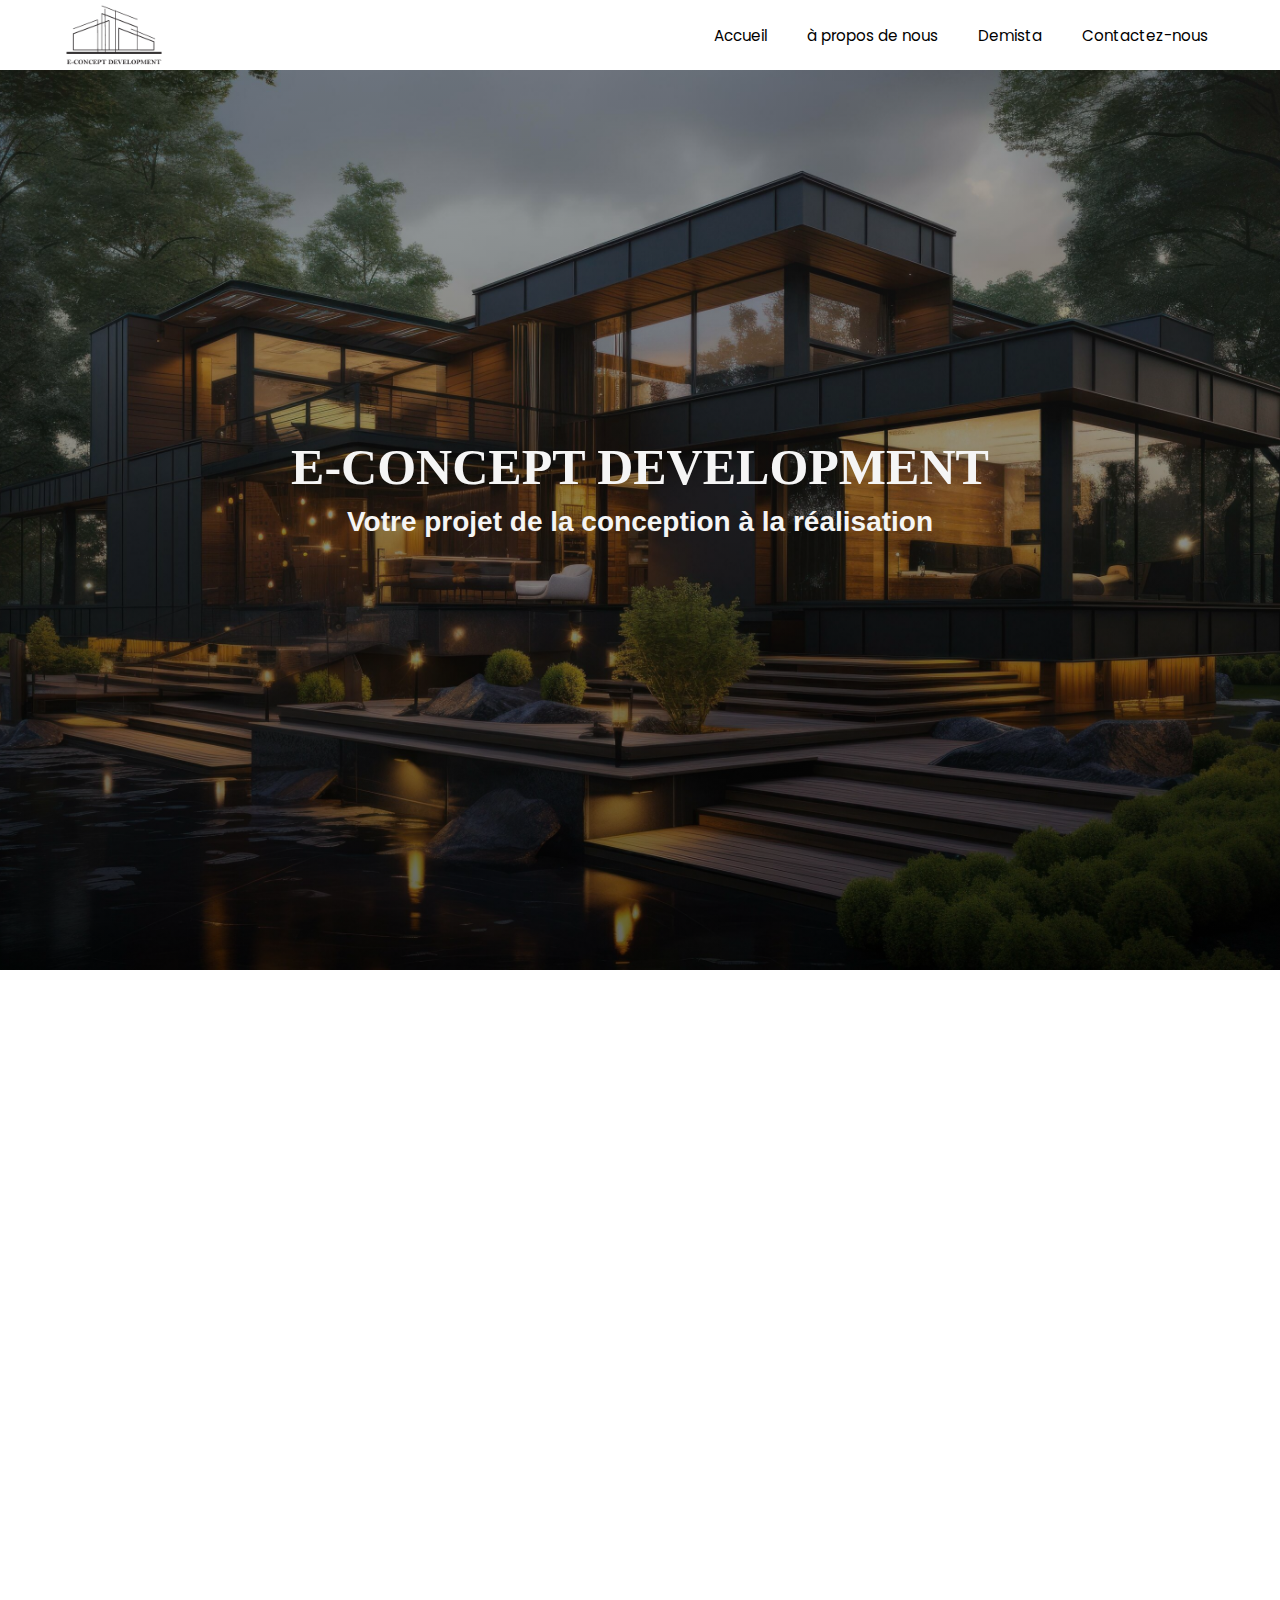
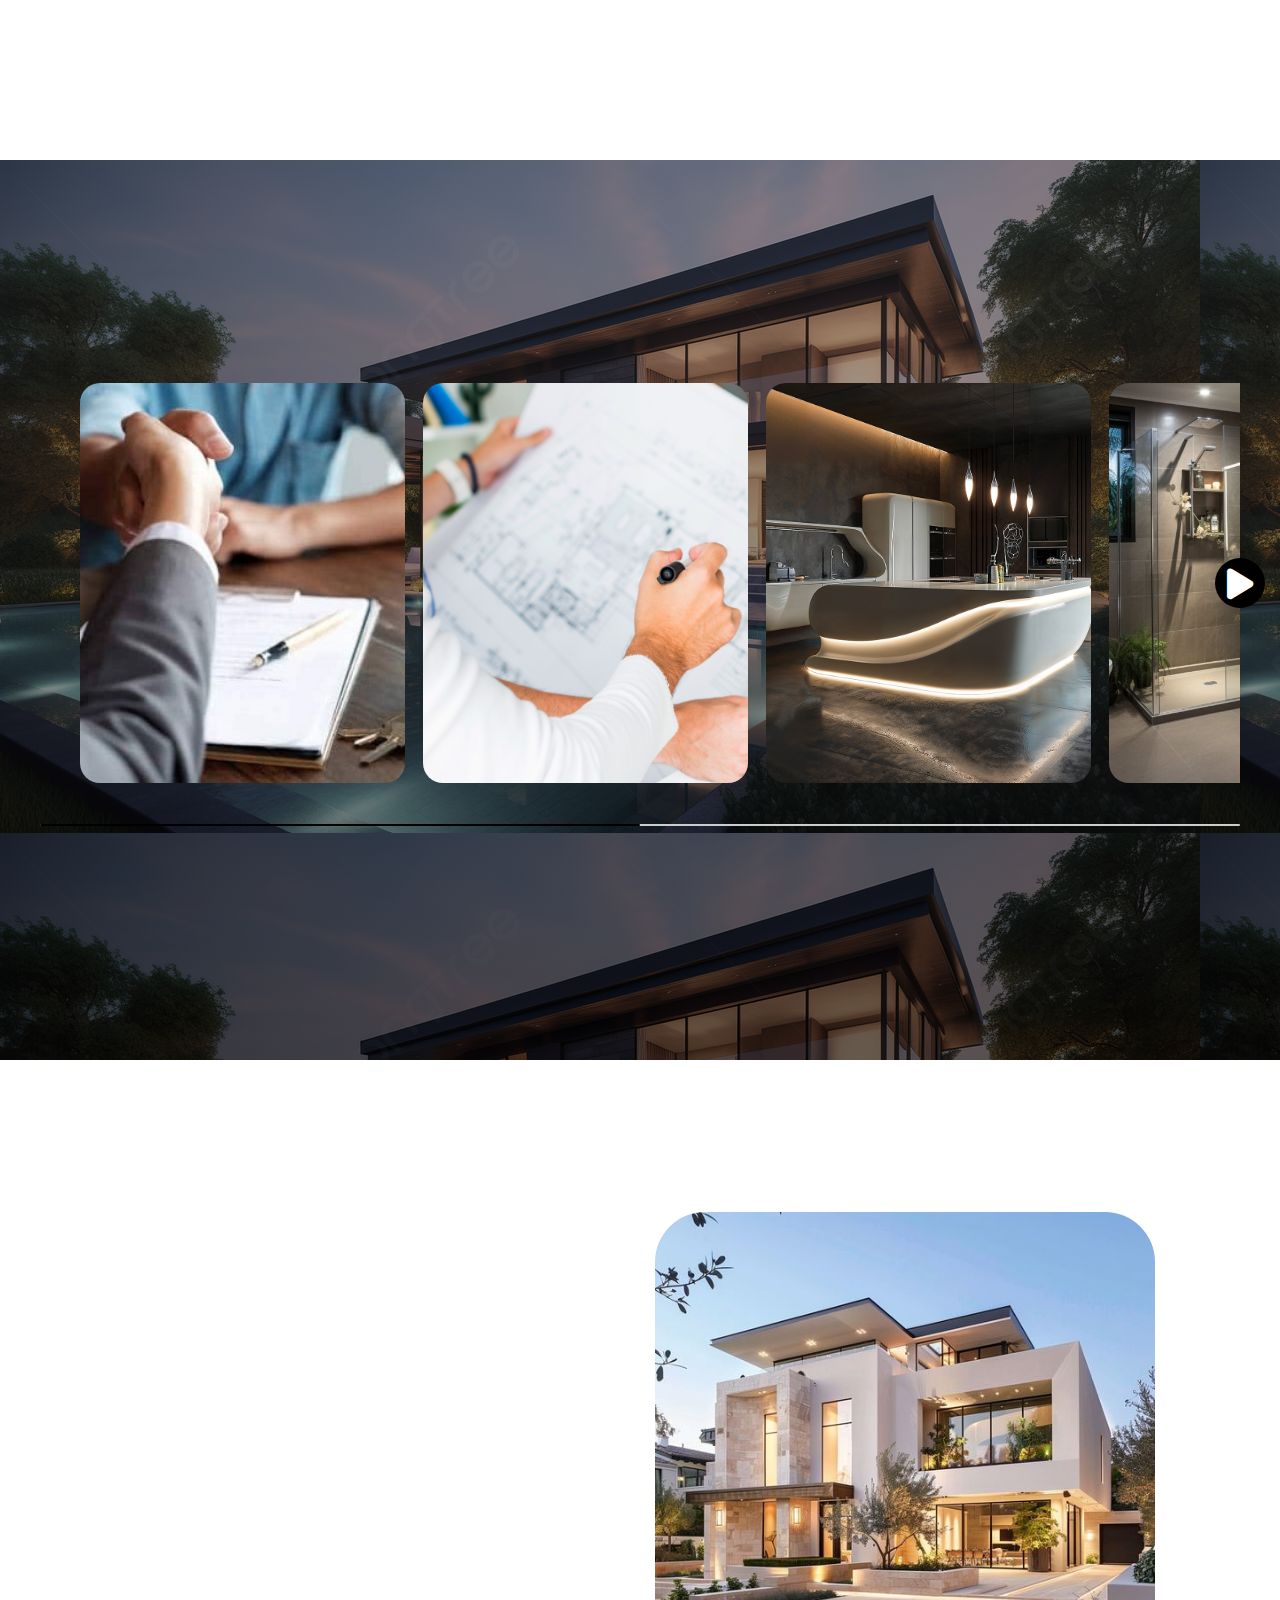
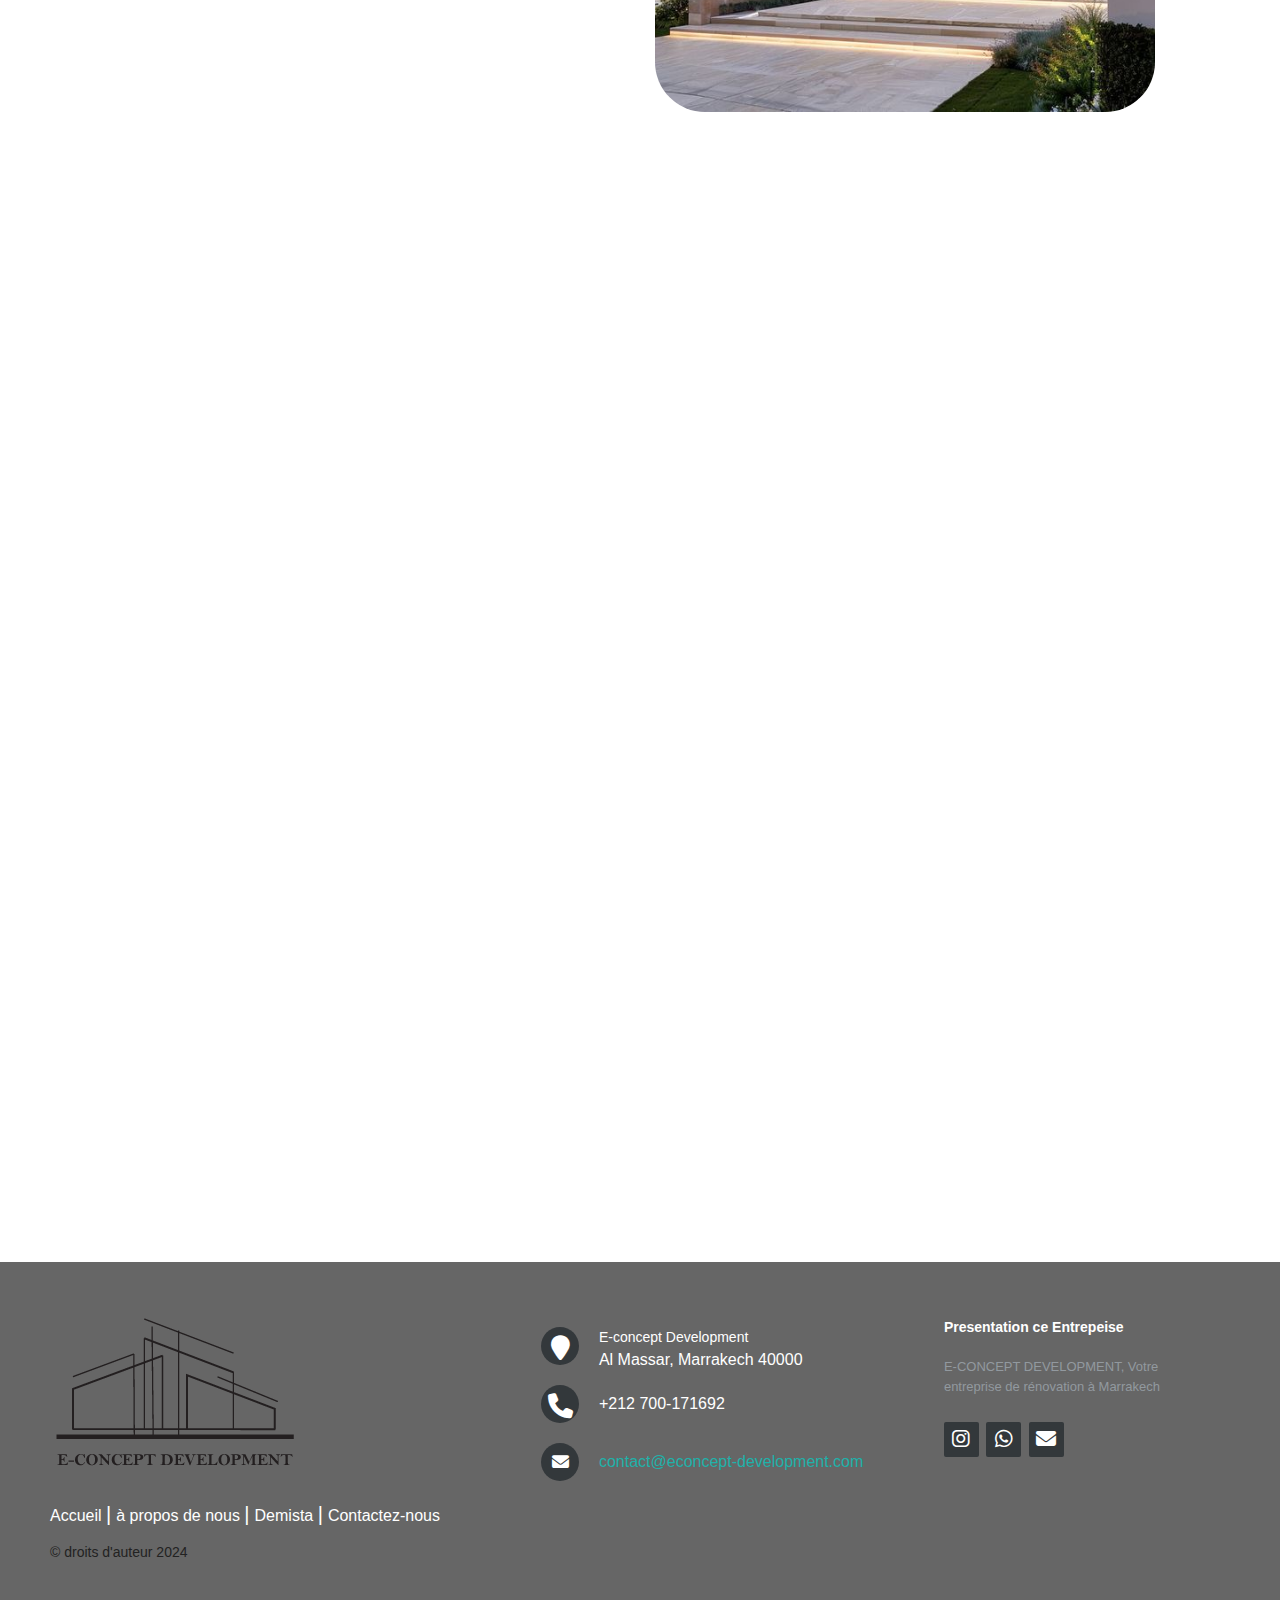
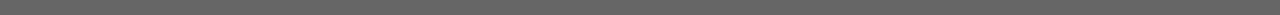
<file: index.html>
<!DOCTYPE html>
<html lang="en">
  <head>
    <meta charset="UTF-8" />
    <meta name="viewport" content="width=device-width, initial-scale=1.0" />
    <meta http-equiv="X-UA-Compatible" content="ie=edge" />
    <title>Rénovation à Marrakech E-Concept</title>
    <link rel="stylesheet" type="text/css" target="_blank" href="style.css" />
    <link rel="stylesheet" href="https://cdnjs.cloudflare.com/ajax/libs/font-awesome/6.6.0/css/all.min.css">
    <link rel="icon" href="image/e-concept-PNG.png">
  </head>
  <body>

             <!--------- ------------------------- Nav bar section-------------------------------- -->


            

    <nav>
      <div class="logo">
        <img src="image/e-concept-PNG.png" alt="logo" />
        
      </div>
      <ul>
        <li>
          <a href="index.html">Accueil</a>
        </li>
        <li>
          <a href="aboutUs.html">à propos de nous</a>
        </li>
        <li>
          <a href="demista.html">Demista</a>
        </li>
        <li>
          <a href="Contact.html">Contactez-nous</a>
        </li>
      </ul>
      <div class="hamburger">
        <span class="line"></span>
        <span class="line"></span>
        <span class="line"></span>
      </div>
    </nav>
    <div class="menubar">
      <ul>
        <li>
          <a href="index.html">Accueil</a>
        </li>
        <li>
          <a href="aboutUs.html">à propos de nous</a>
        </li>
        <li>
          <a href="demista.html">Demista</a>
        </li>
        <li>
          <a href="Contact.html">Contactez-nous</a>
        </li>
      </ul>
    </div>

    <!--------------------------------------------- section Accuile--------------------------------------------------- -->

        <section>
                <div class="content-Acculille">      
                            <h1>E-CONCEPT DEVELOPMENT</h1>  
                            <h3>Votre projet de la conception à la réalisation</h3>   
                            <a href="Contact.html"><button class="btn-accullie" >CONTACTEZ-NOUS</button></a>  
                            <a href="aboutUs.html"><button  class="btn-accullie1">EN SAVOIR PLUS</button></a>  
                </div>

                
        </section>

        <article>
            <div class="image-acullie">
                <img  class="img1" src="image/bathrom1.jpg" alt="">
                <img class="img2" src="image/5.png" alt="">
            </div>
            <div class="content">
                    <h2 class="title-accuille">Rénovation de Qualité à Marrakech</h2>
                    <p class="para-accuille">Vous souhaitez entreprendre des travaux de rénovation à Marrakech ou dans les environs ? E-CONCEPT DEVELOPMENT est votre partenaire de confiance pour transformer vos espaces avec professionnalisme et savoir-faire.

                        Fort de plus de 10 ans d’expérience dans la rénovation, E-CONCEPT DEVELOPMENT vous accompagne dans tous vos projets, qu’il s’agisse de rénover une maison, un appartement, un bureau ou un bâtiment industriel. Nous mettons à votre disposition une équipe d’experts dédiée, qui travaille avec rigueur et souci du détail pour vous offrir des finitions impeccables, le tout dans le respect des délais convenus.
                        
                        À l’écoute de vos attentes, nous réalisons une étude approfondie de votre projet en tenant compte de vos besoins et de votre budget. Pour vous aider à mieux visualiser votre future réalisation, nous vous présentons chaque projet à travers des perspectives 3D détaillées, vous permettant de vous projeter dans votre nouvel espace rénové.</p>

                        <a href="aboutUs.html"><button class="BTN-READMORE">EN SAVOIR PLUS....</button></a>
            </div>
        </article>

        <section3 class="section3">
            <div class="container">

                <div class="slider-wrapper">
                    <button id="prev-slide" class="slide-button material-symbols-rounded"><i class="fa-solid fa-play fa-rotate-180"></i></button>
                    <ul class="image-list">
                        <li class="image-item">
                            <img src="image/Construction clé en main azzer.jpg" alt="img-1" />
                            <h1 class="image-title">Construction clé en main</h1>
                        </li>
                        <li class="image-item">
                            <img src="image/Rénovation et transformation.png" alt="img-2" />
                            <h1 class="image-title">Rénovation et transformation</h1>
                        </li>
                        <li class="image-item">
                            <img src="image/ciusine acullie.jpg" alt="img-3" />
                            <h1 class="image-title">Réalisation de cuisine</h1>
                        </li>
                        <li class="image-item">
                            <img src="image/Aménagement de salle de bain.jpg" alt="img-4" />
                            <h1 class="image-title">Aménagement de salle de bain</h1>
                        </li>
                        <li class="image-item">
                            <img src="image/picsine 12.jpg" alt="img-5" />
                            <h1 class="image-title">Création de piscine</h1>
                        </li>
                        <li class="image-item">
                            <img src="image/Aménagement extérieur111.png" alt="img-5" />
                            <h1 class="image-title">Aménagement extérieur</h1>
                        </li>
                        <li class="image-item">
                            <img src="image/Carrelage sols & murs.jpg" alt="img-5" />
                            <h1 class="image-title">Carrelage sols & murs</h1>
                        </li>
                    </ul>
                    <button id="next-slide" class="slide-button material-symbols-rounded"><i class="fa-solid fa-play"></i></button>
                </div>
                <div class="slider-scrollbar">
                    <div class="scrollbar-track">
                        <div class="scrollbar-thumb"></div>
                    </div>
                </div>
            </div>
        </section3>
        
        
        <section4 class="section4">

                
            <div class="container-sc4">
                <h1>Nos points forts</h1>
                <p><i class="fa-solid fa-check" style="color: #00d696;"></i> Expérience probante</p>
                <p><i class="fa-solid fa-check" style="color: #00d696;"></i> Respect des délais</p>
                <p><i class="fa-solid fa-check" style="color: #00d696;"></i> Équipe de professionnels</p>
                <p><i class="fa-solid fa-check" style="color: #00d696;"></i> Flexibilité et disponibilité</p>
                <p><i class="fa-solid fa-check" style="color: #00d696;"></i> Un seul interlocuteur </p>
                
            </div>

            <div class="image-bg4">
                <img src="image/Nos points forts.jpg" alt="img4">
            </div>

        </section4>

        <section41 class="section41">

            <div class="containt-main">

                <div class="image-bg41">
                    <img src="image/section 41 1.jpg" alt="img4">
                </div>

                <div class="container41">
                        <h1>Aménagement de villa de A à Z</h1>
                   <p> Confiez l'aménagement de votre villa à une équipe passionnée et expérimentée, spécialisée dans la transformation de vos
                     espaces de vie à Marrakech et ses environs. Nous offrons une gamme complète de services, du design intérieur 
                     à l’aménagement extérieur, en passant par le revêtement des sols et des murs, la menuiserie sur mesure, la peinture,
                      et la rénovation. Avec un souci constant du détail et de la qualité, nous donnons vie à vos projets, en respectant vos
                       goûts et votre budget. Faites de votre villa un véritable havre de paix, à votre image.</p>
                </div>      
            </div>

                <div class="containt-main">

            <div class="container41-1">
                    <h1>Distributeur Exclusif DEMISTA au Maroc</h1>
               <p> E-CONCEPT DEVELOPMENT est le distributeur exclusif au Maroc des produits DEMISTA, le leader mondial des films 
                chauffants pour miroirs de salle de bain. Nous vous offrons une solution innovante et efficace pour éliminer la buée 
                de vos miroirs, garantissant ainsi une visibilité parfaite après chaque douche. Faites confiance à DEMISTA pour allier
                 confort et technologie dans votre salle de bain.
            </p>
            </div>
            <div class="image-bg41">
                <img src="image/demista3.jpg" alt="img4">
            </div>
        </div>
        </section41>


       
<footer class="footer-distributed">

      <div class="footer-left">

        <h3><img src="image/e-concept-PNG.png" alt=""></h3>

        <p class="footer-links">
          <a href="inedx.html" class="link-1">Accueil</a>
          
          <a href="aboutUs.html">à propos de nous</a>
        
          <a href="demista.html">Demista</a>
          
          <a href="Contact.html">Contactez-nous</a>
        </p>

        <p class="footer-company-name">© droits d'auteur 2024</p>
      </div>

      <div class="footer-center">

        <div>
          <i class="fa fa-map-marker"></i>
          <p><span> E-concept Development</span> Al Massar, Marrakech 40000</p>
        </div>

        <div>
          <i class="fa fa-phone"></i>
          <p>  +212 700-171692  </p>
        </div>

        <div>
          <i class="fa fa-envelope"></i>
          <p><a href="mailto:support@company.com">contact@econcept-development.com</a></p>
        </div>

      </div>

      <div class="footer-right">

        <p class="footer-company-about">
          <span>Presentation ce Entrepeise</span>
          E-CONCEPT DEVELOPMENT, Votre entreprise de rénovation à Marrakech 
        </p>

        <div class="footer-icons">

          <a href="https://www.instagram.com/econcept___development/" target="_blank"><i class="fa-brands fa-instagram"></i></a>
          <a href="https://api.whatsapp.com/send/?phone=212700171692&text&type=phone_number&app_absent=0" target="_blank"><i class="fa-brands fa-whatsapp"></i> </a>
          <a href="#"><i class="fa-solid fa-envelope"></i> </a>

        </div>

      </div>

    </footer>


    <script src="script.js"></script>
  </body>
</html>
</file>
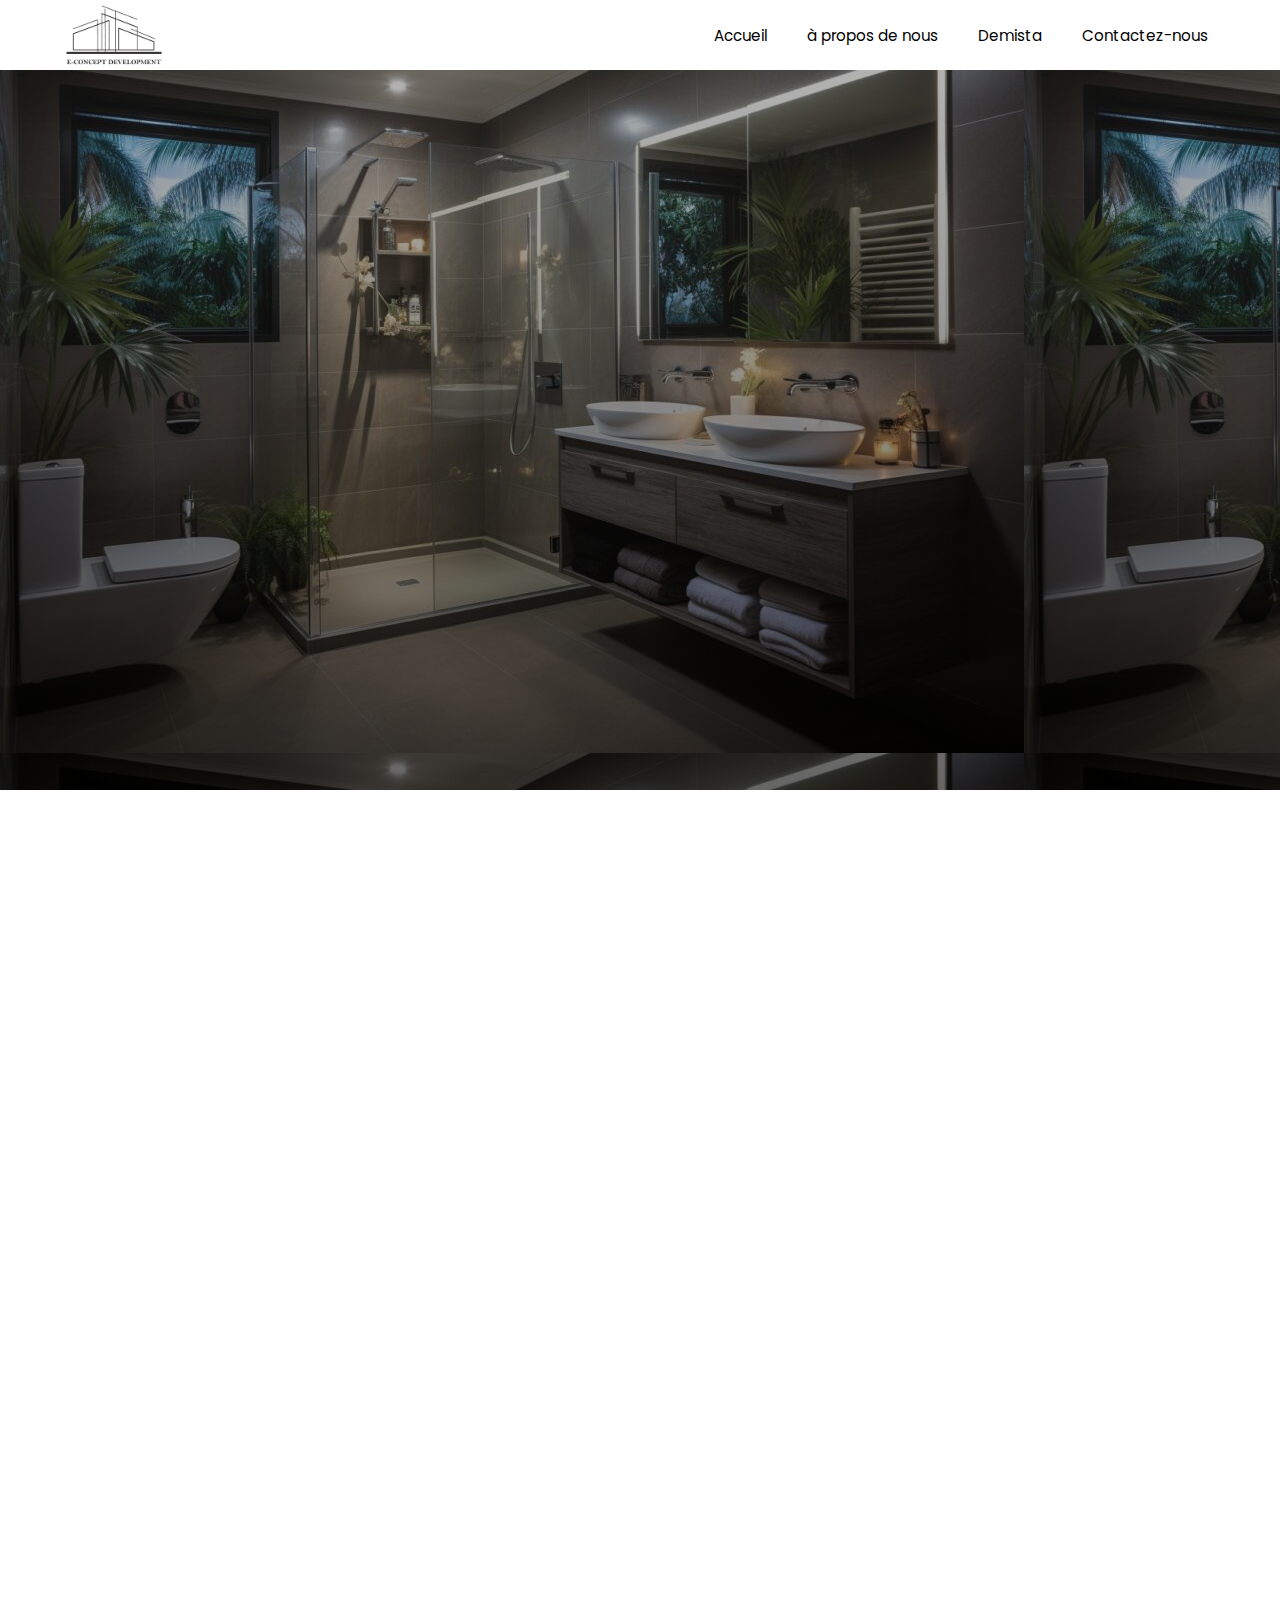
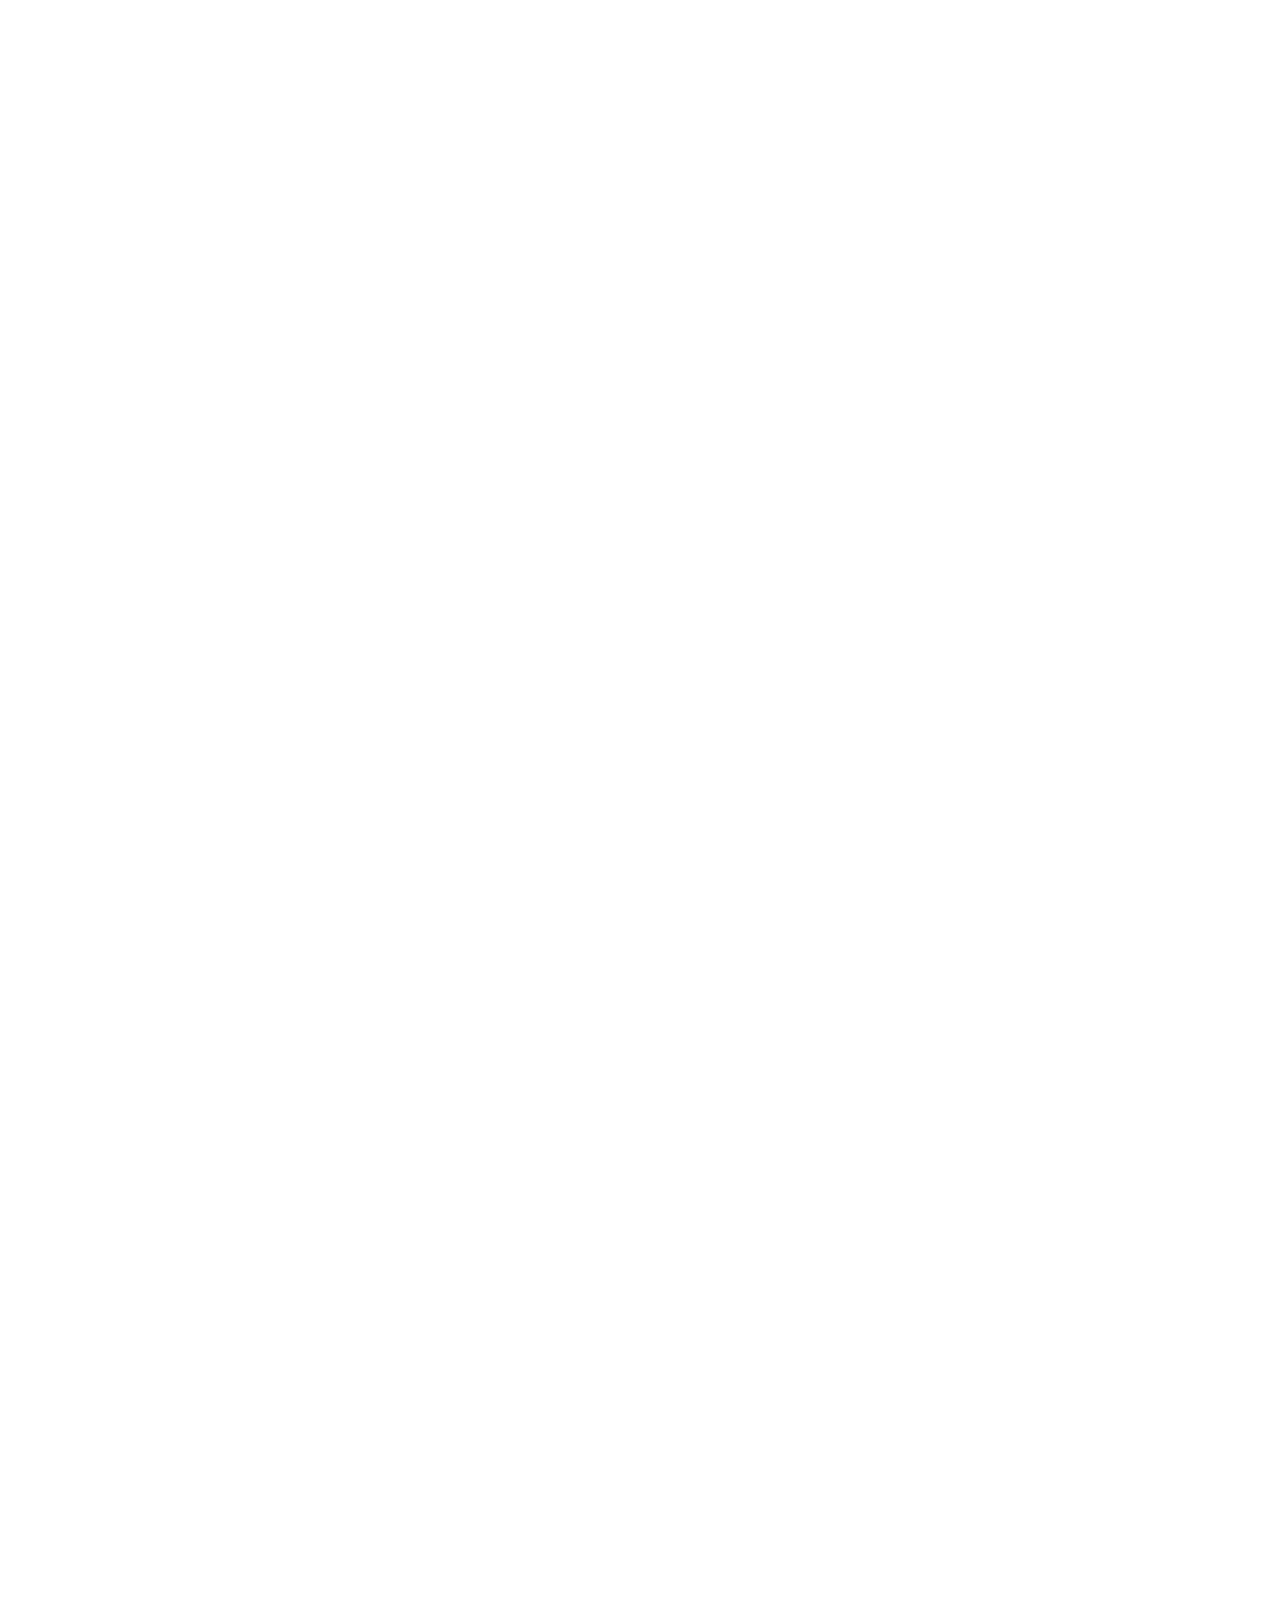
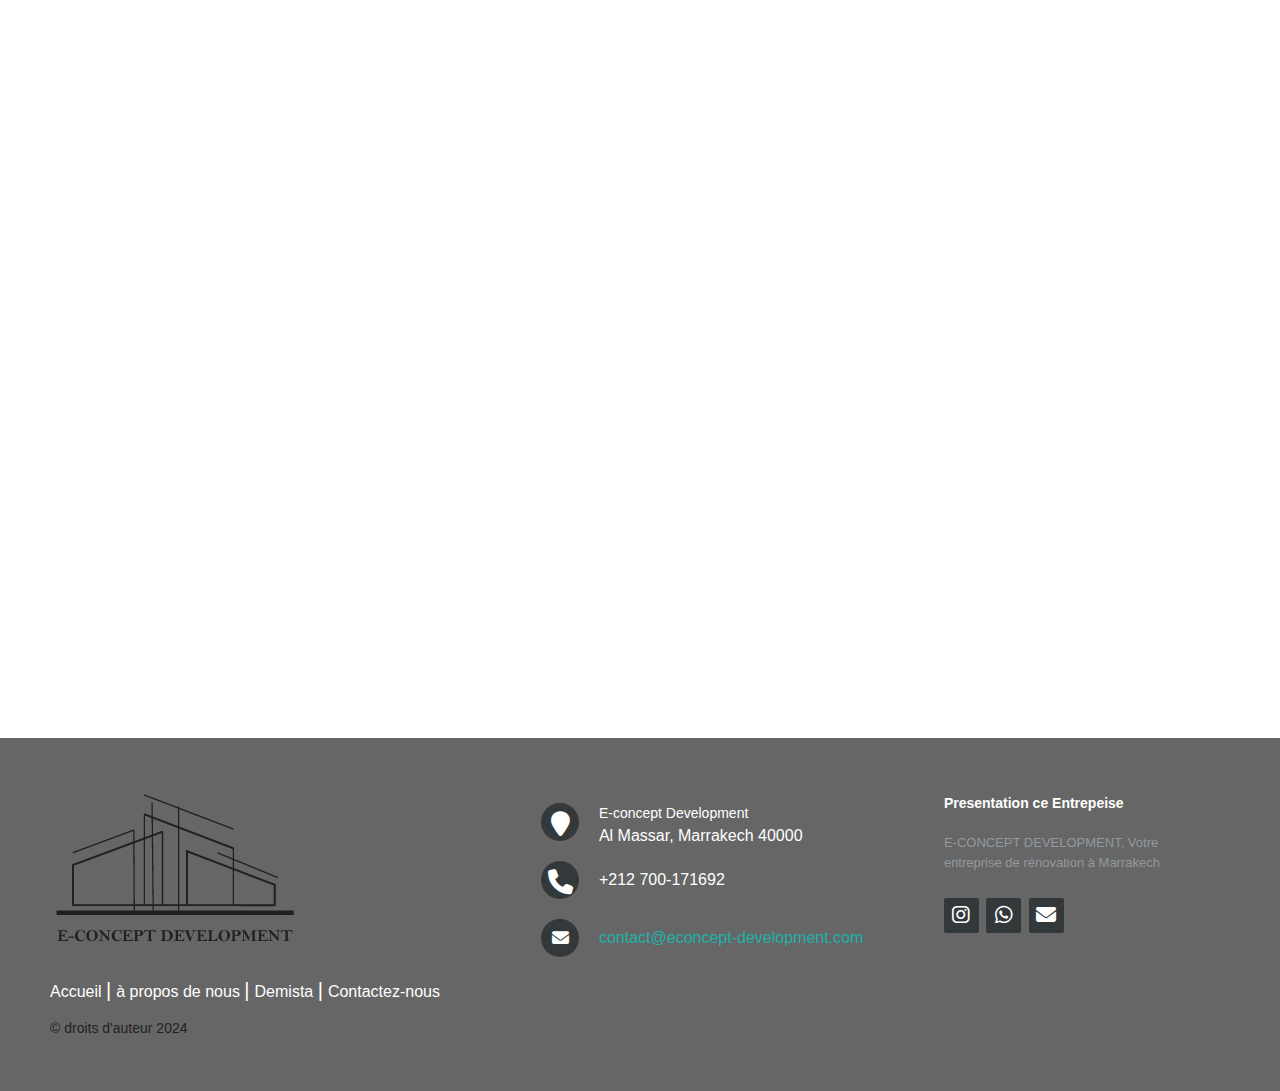
<file: aboutUs.html>
<!DOCTYPE html>
<html lang="en">
  <head>
    <meta charset="UTF-8" />
    <meta name="viewport" content="width=device-width, initial-scale=1.0" />
    <meta http-equiv="X-UA-Compatible" content="ie=edge" />
    <title>Rénovation à Marrakech E-Concept</title>
    <link rel="stylesheet" type="text/css" target="_blank" href="aboutUs.css" />
    <link rel="stylesheet" href="https://cdnjs.cloudflare.com/ajax/libs/font-awesome/6.6.0/css/all.min.css">
    <link rel="icon" href="image/e-concept-PNG.png">
  </head>

  <body>

             <!--------- ------------------------- Nav bar section-------------------------------- -->


            

    <nav>
      <div class="logo">
        <img src="image/e-concept-PNG.png" alt="logo" />
        
      </div>
      <ul>
        <li>
          <a href="index.html">Accueil</a>
        </li>
        <li>
          <a href="aboutUs.html">à propos de nous</a>
        </li>
        <li>
          <a href="demista.html">Demista</a>
        </li>
        <li>
          <a href="Contact.html">Contactez-nous</a>
        </li>
      </ul>
      <div class="hamburger">
        <span class="line"></span>
        <span class="line"></span>
        <span class="line"></span>
      </div>
    </nav>
    <div class="menubar">
      <ul>
        <li>
          <a href="index.html">Accueil</a>
        </li>
        <li>
          <a href="aboutUs.html">à propos de nous</a>
        </li>
        <li>
          <a href="demista.html">Demista</a>
        </li>
        <li>
          <a href="Contact.html">Contactez-nous</a>
        </li>
      </ul>
    </div>

    <!-------------------------------------- Section 1 --------------------------------- -->

    <div class="section1">
            <div class="content-About">
                <h1>Ce qu'il faut savoir sur E-CONCEPT DEVELOPMENT ?
                </h1>
                <a href="#EnplusSavoir"><button>EN SAVOIR PLUS</button></a>
            </div>

    </div>

    <div class="section2">
            <div class="content-about" id="EnplusSavoir">
                 <div class="container-about" >
                     <h1>E-CONCEPT DEVELOPMENT, Votre entreprise de rénovation à Marrakech</h1>
                     <p>Reconnue pour son professionnalisme, E-CONCEPT DEVELOPMENT prend en charge vos travaux de transformation à Marrakech et dans les environs. Que ce soit pour des projets de rénovation ou de construction, notre équipe d'artisans qualifiés est à votre service, quelle que soit l'envergure du chantier.
                     Que vous soyez un particulier ou un professionnel, notre équipe d'experts vous accompagne de manière personnalisée à chaque étape de vos travaux, vous assurant des résultats conformes à vos attentes et réalisés dans les meilleures conditions.</p>
                  </div>
                 <div class="img-about">
                        <img src="image/about1.jpg" alt="img-2">
                  </div>
           </div>

           <div class="content-about">
            <div class="img-about">
                <img src="image/Construction clé en main azzer.jpg" alt="img-2">
          </div>
            <div class="container-about">
                <h1>Construction clé en main
                </h1>
                <p>Vous souhaitez faire construire une maison ou une villa clés en main à Marrakech ? Confiez votre projet à l'expertise d'E-CONCEPT DEVELOPMENT.
                    En tant que spécialiste, nous prenons en charge l'intégralité de votre projet, depuis la conception 3D jusqu'à la réalisation finale, en vous assurant un service sur mesure et de haute qualité.</p>
             </div>
           
      </div>

      <div class="content-about">
        <div class="container-about">
            <h1>Rénovation et transformation</h1>
            <p>Vous envisager de faire des travaux de transformation à Marrakech ? Faites appel à E-CONCEPT DEVELOPMENT, votre entreprise de rénovation depuis des années.
                Réactive et dynamique, notre équipe de plusieurs corps de métiers vous assure un travail de qualité et vous apporte des solutions sur-mesure en parfait accord avec vos besoins.</p>
         </div>
        <div class="img-about">
               <img src="image/Rénovation et transformation.png" alt="img-2">
         </div>
  </div>

  <div class="content-about">
    <div class="img-about">
        <img src="image/ciusine acullie.jpg" alt="img-2">
  </div>
    <div class="container-about">
        <h1>Entreprise de rénovation de cuisine</h1>
        <p>Vous souhaitez concevoir ou rénover votre cuisine à Marrakech ? E-CONCEPT DEVELOPMENT s'engage à vous offrir une prestation 
            de qualité, parfaitement adaptée à votre budget et à vos exigences. Notre équipe d'experts travaille avec soin pour créer une cuisine fonctionnelle et esthétique qui répond à vos attentes.</p>
     </div>
</div>

<div class="content-about">
    <div class="container-about">
        <h1>Aménagement de salle de bain</h1>
        <p>Vous souhaitez moderniser votre salle de bain ? Ajouter une douche italienne, une baignoire balnéo, ou installer un nouveau meuble de salle de bain ? Ne cherchez plus ! E-CONCEPT DEVELOPMENT, votre expert en rénovation, s'engage à mener à bien votre projet d'aménagement avec professionnalisme et attention aux détails.</p>
     </div>
    <div class="img-about">
           <img src="image/Aménagement de salle de bain.jpg" alt="img-2">
     </div>
</div>

<div class="content-about">
    <div class="img-about">
        <img src="image/picsine13.jpg" alt="img-2">
  </div>
    <div class="container-about">
        <h1>Création de piscine</h1>
        <p>Vous envisagez de faire construire ou de rénover votre piscine à Marrakech et recherchez une entreprise de construction sérieuse ? E-CONCEPT DEVELOPMENT est le partenaire qu’il vous faut ! Nous mettons notre expertise à votre service pour réaliser la piscine de vos rêves, en respectant vos exigences et votre budget.</p>
     </div>
 
</div>

<div class="content-about">
    <div class="container-about">
        <h1>Aménagement extérieur</h1>
        <p>Pour vos travaux de création de jardins, d'espaces verts, ou l'installation de pergolas à Marrakech, faites confiance à l'expertise d'E-CONCEPT DEVELOPMENT.

            Nos artisans déploient tout leur savoir-faire et leurs compétences pour vous offrir un espace d'exception, parfaitement en accord avec vos attentes et vos goûts.</p>
     </div>
    <div class="img-about">
           <img src="image/Aménagement extérieur111.png" alt="img-2">
     </div>
</div>


<div class="content-about">
    <div class="img-about">
        <img src="image/Carrelage sols & murs.jpg" alt="img-2">
  </div>
    <div class="container-about">
        <h1>Carrelage sols & murs</h1>
        <p>Vous êtes à la recherche d’une entreprise spécialisée dans la vente et la pose du carrelage à Marrakech ? E-CONCEPT DEVELOPMENT est le prestataire qu’il vous faut!
            Reconnue pour son équipe de carreleurs professionnels, E-CONCEPT DEVELOPMENT vous assure une prestation de qualité réalisée dans le strict respect des délais convenus.</p>
     </div>
 
</div>

    </div>

    <footer class="footer-distributed">

        <div class="footer-left">
  
          <h3><img src="image/e-concept-PNG.png" alt=""></h3>
  
          <p class="footer-links">
            <a href="inedx.html" class="link-1">Accueil</a>
            
            <a href="aboutUs.html">à propos de nous</a>
          
            <a href="demista.html">Demista</a>
            
            <a href="Contact.html">Contactez-nous</a>
          </p>
  
          <p class="footer-company-name">© droits d'auteur 2024</p>
        </div>
  
        <div class="footer-center">
  
          <div>
            <i class="fa fa-map-marker"></i>
            <p><span> E-concept Development</span> Al Massar, Marrakech 40000</p>
          </div>
  
          <div>
            <i class="fa fa-phone"></i>
            <p>  +212 700-171692  </p>
          </div>
  
          <div>
            <i class="fa fa-envelope"></i>
            <p><a href="mailto:support@company.com">contact@econcept-development.com</a></p>
          </div>
  
        </div>
  
        <div class="footer-right">
  
          <p class="footer-company-about">
            <span>Presentation ce Entrepeise</span>
            E-CONCEPT DEVELOPMENT, Votre entreprise de rénovation à Marrakech 
          </p>
  
          <div class="footer-icons">
  
            <a href="https://www.instagram.com/econcept___development/" target="_blank"><i class="fa-brands fa-instagram"></i></a>
            <a href="https://api.whatsapp.com/send/?phone=212700171692&text&type=phone_number&app_absent=0" target="_blank"><i class="fa-brands fa-whatsapp"></i> </a>
            <a href="#"><i class="fa-solid fa-envelope"></i> </a>
  
          </div>
  
        </div>
  
      </footer>

    <script src="aboutUs.js"></script>
</body>
</html>
</file>
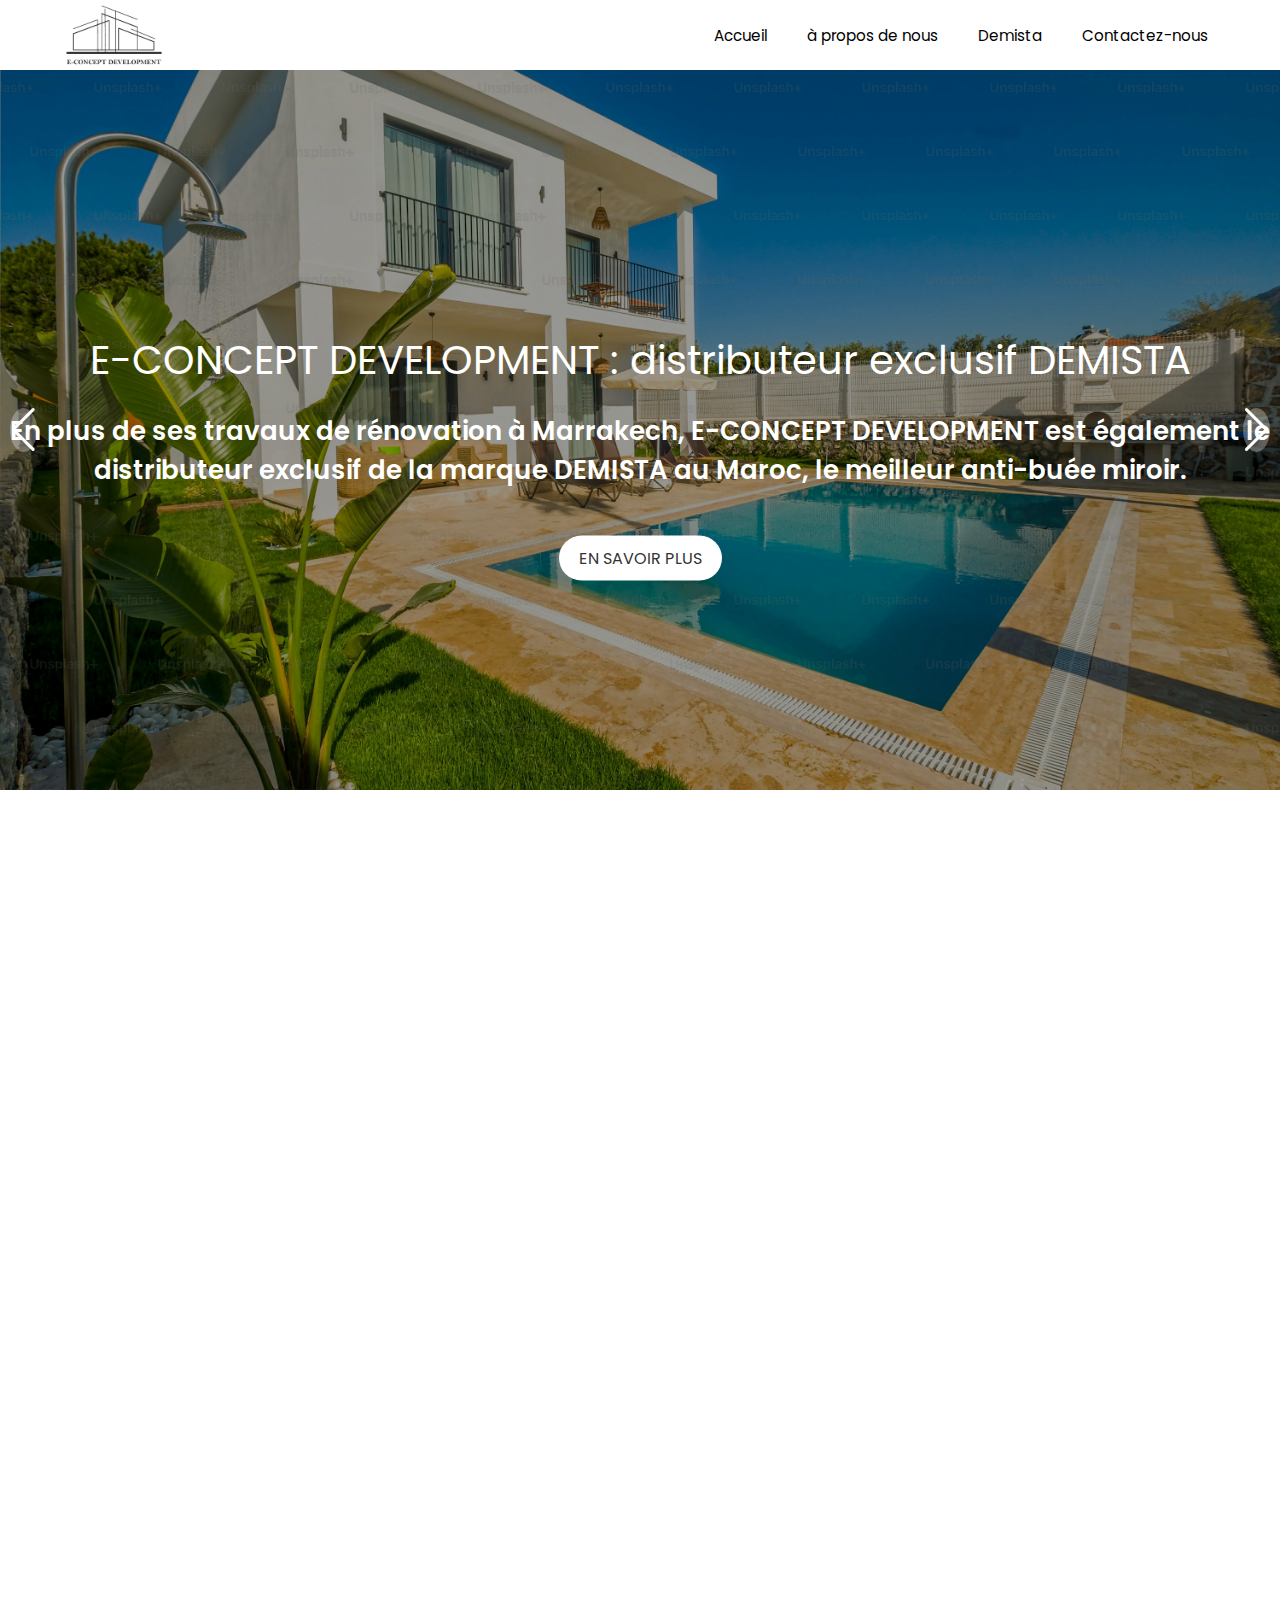
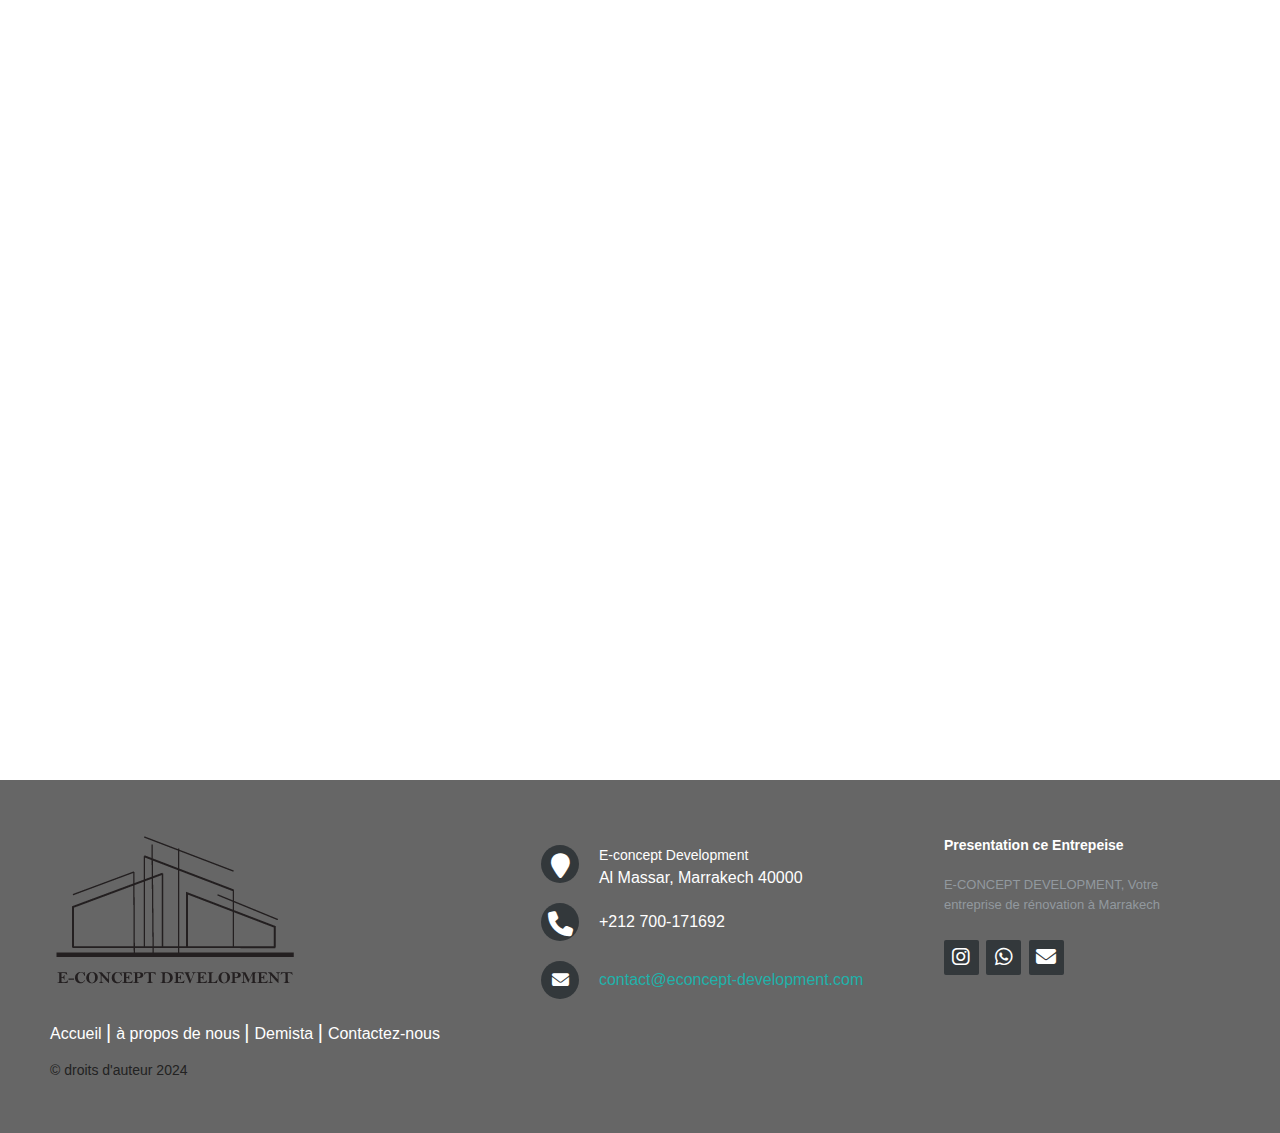
<file: demista.html>
<!DOCTYPE html>
<html lang="en">
  <head>
    <meta charset="UTF-8" />
    <meta name="viewport" content="width=device-width, initial-scale=1.0" />
    <meta http-equiv="X-UA-Compatible" content="ie=edge" />
    <title>Rénovation à Marrakech E-Concept</title>
    <link rel="stylesheet" type="text/css" target="_blank" href="demista.css" />
    <link rel="stylesheet" href="https://cdnjs.cloudflare.com/ajax/libs/font-awesome/6.6.0/css/all.min.css">
    <link rel="icon" href="image/e-concept-PNG.png">
    <link
    rel="stylesheet"
    href="https://cdn.jsdelivr.net/npm/swiper@11/swiper-bundle.min.css"
  />
  </head>

  <body>

             <!--------- ------------------------- Nav bar section-------------------------------- -->


            

    <nav>
      <div class="logo">
        <img src="image/e-concept-PNG.png" alt="logo" />
        
      </div>
      <ul>
        <li>
          <a href="index.html">Accueil</a>
        </li>
        <li>
          <a href="aboutUs.html">à propos de nous</a>
        </li>
        <li>
          <a href="demista.html">Demista</a>
        </li>
        <li>
          <a href="Contact.html">Contactez-nous</a>
        </li>
      </ul>
      <div class="hamburger">
        <span class="line"></span>
        <span class="line"></span>
        <span class="line"></span>
      </div>
    </nav>
    <div class="menubar">
      <ul>
        <li>
          <a href="inedx.html">Accueil</a>
        </li>
        <li>
          <a href="aboutUs.html">à propos de nous</a>
        </li>
        <li>
          <a href="demista.html">Demista</a>
        </li>
        <li>
          <a href="Contact.html">Contactez-nous</a>
        </li>
      </ul>
    </div>



    <section class="main swiper mySwiper">
        <div class="wrapper swiper-wrapper">
          <div class="slide swiper-slide">
            <img src="image/1.jpeg" alt="" class="image" />
            <div class="image-data">
              <span class="text">E-CONCEPT DEVELOPMENT : distributeur exclusif DEMISTA</span>
              <h2>
                En plus de ses travaux de rénovation à Marrakech, E-CONCEPT DEVELOPMENT est également le distributeur exclusif de la marque DEMISTA au Maroc, le meilleur anti-buée miroir. <br />
              </h2>
              <a href="#content-section" class="button">EN SAVOIR PLUS</a>
            </div>
          </div>
          <div class="slide swiper-slide">
            <img src="image/Demista1.jpg" alt="" class="image" />
            <div class="image-data">
              <span class="text">Fonctionnement de l’anti-buée DEMISTA</span>
              <h2>
                Fabriqué au Royaume-Uni et approuvé selon les normes internationales, le film chauffant DEMISTA <br />s’adapte discrètement aux miroirs de salle de bain grâce à sa taille ultra-fine.
                
              </h2>
              <a href="#content-section" class="button">EN SAVOIR PLUS.</a>
            </div>
          </div>
          
        </div>
        <div class="swiper-button-next nav-btn"></div>
        <div class="swiper-button-prev nav-btn"></div>
        <div class="swiper-pagination"></div>
      </section>

<!-- ////////////////////////////////////////////////////////////////////////////////////////////////////////// -->

   <div class="section-Demista">
           <div class="content-demista">

                 <div class="container-demista" id="content-section">
                    <h1>Fonctionnement de l’anti-buée DEMISTA</h1>
                    <p>Fabriqué au Royaume-Uni et conforme aux normes internationales, le film chauffant DEMISTA s’intègre discrètement à vos miroirs de salle de bain grâce à son design ultra-fin.
                        Ce film chauffant s'installe facilement à l'arrière de votre miroir à l'aide d'une bande autocollante. Une fois connecté au circuit électrique, il s'active automatiquement avec l’éclairage de votre salle de bain, garantissant un miroir clair et sans buée après chaque douche chaude.</p>
                 </div>
                 <div class="img-demista">
                    <img src="image/desmista2.jpg" alt="">
                 </div>
           </div>

           <div class="content-demista">
            <div class="img-demista">
                <img src="image/guarantiSuccufully.png" alt="">
             </div>
            <div class="container-demista" >
                <div class="container-sc4">
                    <h1>Avantages du Film Chauffant DEMISTA :</h1>
                    <p><i class="fa-solid fa-check" style="color: #00d696;"></i> <b>Solution anti-buée pour les miroirs :</b> Profitez d’un miroir toujours clair, même après une douche chaude.</p>
                    <p><i class="fa-solid fa-check" style="color: #00d696;"></i> <b>Facile à installer :</b> S’installe simplement à l’arrière du miroir avec une bande autocollante.</p>
                    <p><i class="fa-solid fa-check" style="color: #00d696;"></i> <b>Garantie 10 ans :</b> Fiabilité et tranquillité d’esprit garanties.</p>
                    <p><i class="fa-solid fa-check" style="color: #00d696;"></i> <b>Sécurisé et adapté aux espaces humides :</b> Conçu pour fonctionner en toute sécurité dans les environnements de salle de bain.</p>
                    <p><i class="fa-solid fa-check" style="color: #00d696;"></i> <b>Résistant : </b>Résiste à l’humidité, aux vibrations, aux chocs, et à la poussière pour une durabilité accrue.</p>
                    
                </div>
            </div>
            
      </div>

      
      <div class="content-demista">

        <div class="container-demista" >
           <h1>Leader Mondial des Films Chauffants</h1>
           <p>Le film chauffant anti-buée DEMISTA est le choix privilégié des architectes et designers d'intérieur à l'échelle internationale. Reconnue pour sa performance et son intégration discrète, cette technologie est présente dans certains des hôtels les plus luxueux au monde, tels que :</p>
       
               <p><i class="fa-solid fa-check" style="color: #00d696;"></i> Burj Al Arab</p>
               <p><i class="fa-solid fa-check" style="color: #00d696;"></i> Burj Khalifa</p>
               <p><i class="fa-solid fa-check" style="color: #00d696;"></i> The Kensington, Londres</p>
               <p><i class="fa-solid fa-check" style="color: #00d696;"></i> Kempinski Resort & Spa</p>
               <p><i class="fa-solid fa-check" style="color: #00d696;"></i> Fairmont </p>
            </div>
        <div class="img-demista">
           <img src="image/demista5.jpg" alt="">
        </div>
  </div>

<!-- //////////////////////////////////////////////////////////////////////////////////////////////////////// -->

<footer class="footer-distributed">

    <div class="footer-left">

      <h3><img src="image/e-concept-PNG.png" alt=""></h3>

      <p class="footer-links">
        <a href="inedx.html" class="link-1">Accueil</a>
        
        <a href="aboutUs.html">à propos de nous</a>
      
        <a href="demista.html">Demista</a>
        
        <a href="Contact.html">Contactez-nous</a>
      </p>

      <p class="footer-company-name">© droits d'auteur 2024</p>
    </div>

    <div class="footer-center">

      <div>
        <i class="fa fa-map-marker"></i>
        <p><span> E-concept Development</span> Al Massar, Marrakech 40000</p>
      </div>

      <div>
        <i class="fa fa-phone"></i>
        <p>  +212 700-171692  </p>
      </div>

      <div>
        <i class="fa fa-envelope"></i>
        <p><a href="mailto:support@company.com">contact@econcept-development.com</a></p>
      </div>

    </div>

    <div class="footer-right">

      <p class="footer-company-about">
        <span>Presentation ce Entrepeise</span>
        E-CONCEPT DEVELOPMENT, Votre entreprise de rénovation à Marrakech 
      </p>

      <div class="footer-icons">

        <a href="https://www.instagram.com/econcept___development/" target="_blank"><i class="fa-brands fa-instagram"></i></a>
        <a href="https://api.whatsapp.com/send/?phone=212700171692&text&type=phone_number&app_absent=0" target="_blank"><i class="fa-brands fa-whatsapp"></i> </a>
        <a href="#"><i class="fa-solid fa-envelope"></i> </a>

      </div>

    </div>

  </footer>






   </div>


















      <!-- Swiper JS -->
      <script src="https://cdn.jsdelivr.net/npm/swiper@11/swiper-bundle.min.js"></script>
      <!-- Initialize Swiper -->
      <script>
        var swiper = new Swiper(".mySwiper", {
          slidesPerView: 1,
          loop: true,
          pagination: {
            el: ".swiper-pagination",
            clickable: true,
          },
          navigation: {
            nextEl: ".swiper-button-next",
            prevEl: ".swiper-button-prev",
          },
        });
      </script>


    <script src="demista.js"></script>
    </body>
</html>
</file>
<file: style.css>
@import url("https://fonts.googleapis.com/css2?family=Poppins:ital,wght@0,300;0,400;0,500;0,600;0,700;1,300;1,400;1,500;1,600;1,700&display=swap");

* {
  box-sizing: border-box;
  -webkit-font-smoothing: antialiased;
  -moz-osx-font-smoothing: grayscale;
  scroll-behavior: smooth;
  
}

body {
  padding: 0;
  margin: 0;
  font-family: "Poppins", sans-serif;
  overflow-x: hidden;
}

/*****************************************loading page ******************************************/



/******************************************NAV BAR /*********************************************/


nav {
  padding: 5px 5%;
  display: flex;
  justify-content: space-between;
  align-items: center;
  box-shadow: rgba(50, 50, 93, 0.25) 0px 2px 5px -1px,
    rgba(0, 0, 0, 0.3) 0px 1px 3px -1px;
  z-index: 1;
}
nav .logo {
  display: flex;
  align-items: center;
}
nav .logo img {
  width: 100px;
  margin-right: 10px;
}
nav .logo h1 {
  font-size: 1.1rem;
  background: linear-gradient(to right, #b927fc 0%, #2c64fc 100%);
  -webkit-background-clip: text;
  background-clip: text;
  -webkit-text-fill-color: transparent;
}

nav ul {
  list-style: none;
  display: flex;
}
nav ul li {
  margin-left: 1.5rem;
}
nav ul li a {
  text-decoration: none;
  color: #000;
  font-size: 95%;
  font-weight: 400;
  padding: 4px 8px;
  border-radius: 5px;
}

nav ul li a:hover {
  background-color: #f5f5f5;
}

.hamburger {
  display: none;
  cursor: pointer;
}

.hamburger .line {
  width: 25px;
  height: 1px;
  background-color: #1f1f1f;
  display: block;
  margin: 7px auto;
  transition: all 0.3s ease-in-out;
}
.hamburger-active {
  transition: all 0.3s ease-in-out;
  transition-delay: 0.6s;
  transform: rotate(45deg);
}

.hamburger-active .line:nth-child(2) {
  width: 0px;
}

.hamburger-active .line:nth-child(1),
.hamburger-active .line:nth-child(3) {
  transition-delay: 0.3s;
}

.hamburger-active .line:nth-child(1) {
  transform: translateY(12px);
}

.hamburger-active .line:nth-child(3) {
  transform: translateY(-5px) rotate(90deg);
}

.menubar {
  position: absolute;
  top: 0;
  left: -60%;
  display: flex;
  justify-content: center;
  align-items: flex-start;
  width: 60%;
  height: 100vh;
  padding: 20% 0;
  background: rgba(255, 255, 255);
  transition: all 0.5s ease-in;
  z-index: 888;
}
.active {
  left: 0;
  box-shadow: rgba(149, 157, 165, 0.2) 0px 8px 24px;
}

.menubar ul {
  padding: 0;
  list-style: none;
}
.menubar ul li {
  margin-bottom: 32px;
}

.menubar ul li a {
  text-decoration: none;
  color: #000;
  font-size: 95%;
  font-weight: 400;
  padding: 5px 10px;
  border-radius: 5px;
}

.menubar ul li a:hover {
  background-color: #f5f5f5;
}
@media screen and (max-width: 790px) {
  .hamburger {
    display: block;
  }
  nav ul {
    display: none;
  }
}


/*******************************************************************************************/
/*******************************************************************************************/

/******************************Section Accuille*************************************/

/* Section Styling */
section {
    width: 100%;
    height: 100vh;
    background-image: linear-gradient(rgba(46, 46, 46, 0.363), rgba(0, 0, 0, 0.6)), url('image/sction 2.jpg');
    background-position: center;
    background-size: cover;
    display: flex;
    justify-content: center;
    text-align: center;
    align-items: center;
    flex-direction: column;
    padding: 20px;
    animation: fadeIn 1s ease-in-out;
}

/* Title and Subtitle Styling */
.content-Acculille h1, .content-Acculille h3, .btn-accullie, .btn-accullie1 {
    opacity: 0;
    transform: translateX(100%);
    transition: opacity 1s ease, transform 1.5s ease;
}

.content-Acculille h1 {
    color: #f5f5f5;
    font-size: 50px;
    font-family: Georgia, serif;
    margin: 10px 0;
}

.content-Acculille h3 {
    color: #f5f5f5;
    font-size: 28px;
    font-family: "Gill Sans", sans-serif;
    margin: 10px 0;
}

/* Button Styling */
.btn-accullie, .btn-accullie1 {
    background-color: #f5f5f5;
    border: none;
    padding: 10px 20px;
    border-radius: 10px;
    transition: 0.3s;
    cursor: pointer;
    font-size: 19px;
    margin: 10px 5px;
}

.btn-accullie:hover {
    background-color: transparent;
    color: #f5f5f5;
    border: 1px solid #f5f5f5;
}

.btn-accullie1 {
    background-color: transparent;
    border: 1px solid #f5f5f5;
    color: #f5f5f5;
}

.btn-accullie1:hover {
    background-color: #f5f5f5;
    color: #000;
}

/* Responsive Design */
@media (max-width: 768px) {
    .content-Acculille h1 {
        font-size: 35px;
    }

    .content-Acculille h3 {
        font-size: 24px;
    }

    .btn-accullie, .btn-accullie1 {
        font-size: 16px;
        padding: 8px 15px;
    }
}

/* Loading Animations */
@keyframes fadeIn {
    from {
        opacity: 0;
    }
    to {
        opacity: 1;
    }
}

@keyframes slideInRight {
    from {
        transform: translateX(100%);
        opacity: 0;
    }
    to {
        transform: translateX(0);
        opacity: 1;
    }
}


/*******************************************************************************************/
/*******************************************************************************************/

/******************************article********************************************/

/* Article Styling */
article {
    display: flex;
    justify-content: space-between;
    align-items: center;
    padding: 20px;
    flex-wrap: wrap;
    animation: fadeIn 1s ease-in-out;
    gap: 20px;
}

/* Image Section Styling */
.image-acullie {
    width: 50%;
    display: flex;
    flex-direction: column;
    align-items: center;
    gap: 20px;
    opacity: 0;
    transform: translateX(-100%);
    transition: opacity 1s ease, transform 1.5s ease;
}

/* Image 1 Styling */
.img1 {
    width: 100%;
    max-width: 300px;
    height: auto;
    border-radius: 20px;
    transition: transform 0.3s ease;
}

.img1:hover {
    transform: scale(1.05);
}

/* Image 2 Styling */
.img2 {
    width: 100%;
    max-width: 500px;
    height: auto;
    border-radius: 20px;
    transition: transform 0.2s ease;
    
}

.img2:hover {
    transform: scale(1.05);
}

/* Content Section Styling */
.content {
    width: 45%;
    opacity: 0;
    transform: translateX(100%);
    transition: opacity 1s ease, transform 1.5s ease;
}

/* Title Styling */
.title-accuille {
    font-size: 30px;
    font-family: Georgia, serif;
    margin-bottom: 20px;
}

/* Paragraph Styling */
.para-accuille {
    font-size: 18px;
    letter-spacing: 1px;
    line-height: 1.6;
    margin-bottom: 20px;
}

/* Button Styling */
.BTN-READMORE {
    background-color: transparent;
    border: 1px solid black;
    padding: 10px 20px;
    border-radius: 10px;
    transition: background-color 0.3s ease, color 0.3s ease;
    cursor: pointer;
    font-size: 19px;
    color: #000;
}

.BTN-READMORE:hover {
    background-color: #000;
    color: #f5f5f5;
}

/* Responsive Design */
@media (max-width: 768px) {
    article {
        flex-direction: column;
        align-items: center;
    }

    .image-acullie, .content {
        width: 100%;
        max-width: 100%;
        margin: 0;
        transform: translateX(0);
    }

    .img1, .img2 {
        max-width: 90%;
    }

    .title-accuille {
        font-size: 24px;
    }

    .para-accuille {
        font-size: 16px;
    }

    .BTN-READMORE {
        font-size: 16px;
        padding: 8px 15px;
    }
}

/* Fade-In Animation */
@keyframes fadeIn {
    from {
        opacity: 0;
    }
    to {
        opacity: 1;
    }
}

/**********************************************************************************************/
/**********************************************************************************************/
/**********************************************************************************************/

/****************************Scetion 3************************************/

.section3 {
    display: flex;
    align-items: center;
    justify-content: center;
    min-height: 100vh;
    background-image: linear-gradient(rgba(46, 46, 46, 0.363), rgba(0, 0, 0, 0.6)), url('image/section\ 2\ \(1\).jpg');
    
    
}

.container {
    max-width: 1200px;
    width: 95%;
}

.slider-wrapper {
    position: relative;
}

.slider-wrapper .slide-button {
    position: absolute;
    top: 50%;
    outline: none;
    border: none;
    height: 50px;
    width: 50px;
    z-index: 5;
    color: #fff;
    display: flex;
    cursor: pointer;
    font-size: 2.2rem;
    background: #000;
    align-items: center;
    justify-content: center;
    border-radius: 50%;
    transform: translateY(-50%);
}

.slider-wrapper .slide-button:hover {
    background: #404040;
}

.slider-wrapper .slide-button#prev-slide {
    left: -25px;
    display: none;
}

.slider-wrapper .slide-button#next-slide {
    right: -25px;
}

.slider-wrapper .image-list {
    display: grid;
    grid-template-columns: repeat(10, 1fr);
    gap: 18px;
    font-size: 0;
    list-style: none;
    margin-bottom: 30px;
    overflow-x: auto;
    scrollbar-width: none;
}

.slider-wrapper .image-list::-webkit-scrollbar {
    display: none;
}

.slider-wrapper .image-list .image-item {
    position: relative;
    width: 325px;
    height: 400px;
    object-fit: cover;
    overflow: hidden;
    transition: transform 0.3s ease;
}

.slider-wrapper .image-list .image-item img {
    width: 100%;
    height: 100%;
    border-radius: 20px;
    object-fit: cover;
    transition: transform 0.3s ease;
}

.slider-wrapper .image-list .image-item .image-title {
    position: absolute;
    bottom: 0;
    left: 0;
    width: 100%;
    padding: 10px;
    background-color: rgba(0, 0, 0, 0.7);
    color: #fff;
    font-size: 24px;
    text-align: center;
    opacity: 0;
    transform: translateY(100%);
    transition: transform 0.3s ease, opacity 0.3s ease;
}

.slider-wrapper .image-list .image-item:hover img {
    transform: scale(1.1);
}

.slider-wrapper .image-list .image-item:hover .image-title {
    opacity: 1;
    transform: translateY(0);
}

.container .slider-scrollbar {
    height: 24px;
    width: 100%;
    display: flex;
    align-items: center;
}

.slider-scrollbar .scrollbar-track {
    background: #ccc;
    width: 100%;
    height: 2px;
    display: flex;
    align-items: center;
    border-radius: 4px;
    position: relative;
}

.slider-scrollbar:hover .scrollbar-track {
    height: 4px;
}

.slider-scrollbar .scrollbar-thumb {
    position: absolute;
    background: #000;
    top: 0;
    bottom: 0;
    width: 50%;
    height: 100%;
    cursor: grab;
    border-radius: inherit;
}

.slider-scrollbar .scrollbar-thumb:active {
    cursor: grabbing;
    height: 8px;
    top: -2px;
}

.slider-scrollbar .scrollbar-thumb::after {
    content: "";
    position: absolute;
    left: 0;
    right: 0;
    top: -10px;
    bottom: -10px;
}

/* Styles for mobile and tablets */
@media only screen and (max-width: 1023px) {
    .slider-wrapper .slide-button {
      display: none !important;
    }
    .slider-wrapper .image-list {
      gap: 10px;
      margin-bottom: 15px;
      scroll-snap-type: x mandatory;
    }
    .slider-wrapper .image-list .image-item {
      width: 280px;
      height: 380px;
    }
    .slider-scrollbar .scrollbar-thumb {
      width: 20%;
    }
}


/**********************************************************************************************************************
/**********************************************************************************************************************
/**********************************************************************************************************************
/**********************************************************************************************************************/

/***************************************SECTION 4 *************************************************/

.section4 {
    width: 100%;
    height: 90vh;
    display: flex;
    justify-content: space-around;
    align-items: center;
    padding: 20px;
}

.container-sc4 h1 {
    font-size: 2.5rem;
    margin-bottom: 20px;
}

.container-sc4 p {
    font-size: 1.2rem;
    margin: 10px 0;
    transition: color 0.3s ease;
}

.container-sc4 p:hover {
    color: #00d696;
}

.image-bg4 img {
    width: 500px;
    transition: 0.4s;
    border-radius: 50px;
}

.image-bg4 img:hover {
    transform: rotate(90deg);
}

.container-sc4 {
    opacity: 0;
    transform: translateX(100px); /* Start 100px off-screen to the right */
    transition: opacity 0.6s ease-out, transform 0.6s ease-out;
}

/* State after the animation is triggered */
.container-sc4.show {
    opacity: 1;
    transform: translateX(0); /* Bring it back to the original position */
}

/* Responsive Design */
@media (max-width: 1024px) {
    .section4 {
        flex-direction: column;
        height: auto;
        padding: 40px 20px;
    }

    .container-sc4 h1 {
        font-size: 2rem;
        text-align: center;
    }

    .container-sc4 p {
        font-size: 1.1rem;
        text-align: center;
    }

    .image-bg4 img {
        width: 400px;
        margin-top: 20px;
    }
}

@media (max-width: 768px) {
    .container-sc4 h1 {
        font-size: 1.8rem;
    }

    .container-sc4 p {
        font-size: 1rem;
    }

    .image-bg4 img {
        width: 300px;
    }
}

@media (max-width: 480px) {
    .container-sc4 h1 {
        font-size: 1.5rem;
    }

    .container-sc4 p {
        font-size: 0.9rem;
    }

    .image-bg4 img {
        width: 100%;
        border-radius: 20px;
    }
}

/********************************************************************************************************/

/*****************************************SECTION 41 ****************************************************/

/* Basic styles */
.section41 {
    width: 100%;
    min-height: 100vh;
}

.containt-main {
    display: flex;
    align-items: center;
    margin-top: 90px;
    opacity: 0;
    transform: translateX(100px); /* Initial position off-screen */
    transition: opacity 0.6s ease-out, transform 0.6s ease-out;
}

.containt-main.show {
    opacity: 1;
    transform: translateX(0); /* Move to original position */
}

.image-bg41 {
    width: 50%;
}

.image-bg41 img {
    width: 400px;
    margin-left: 80px;
    border-radius: 20px;
    transition: transform 0.3s;
}

.image-bg41 img:hover {
    transform: scale(1.1);
}

.container41,
.container41-1 {
    width: 50%;
}

.container41-1 {
    margin-left: 40px;
    width: 50%;
}

/* Responsive adjustments */
@media only screen and (max-width: 768px) {
    .containt-main {
        flex-direction: column;
        text-align: center;
        margin-top: 20px;
    }
    .image-bg41,
    .container41,
    .container41-1 {
        width: 100%;
        margin-left: 0;
    }
    .image-bg41 img {
        margin: 20px auto;
    }
}


/*****************************************************************************************************/
/*****************************************************************************************************/
/*****************************************************************************************************/

/***********************************Footer**********************************************/

.footer-distributed{
    background: #666;
    box-shadow: 0 1px 1px 0 rgba(0, 0, 0, 0.12);
    box-sizing: border-box;
    width: 100%;
    text-align: left;
    font: bold 16px sans-serif;
    padding: 55px 50px;
  }
  
  .footer-distributed .footer-left,
  .footer-distributed .footer-center,
  .footer-distributed .footer-right{
    display: inline-block;
    vertical-align: top;
  }
  
  /* Footer left */
  
  .footer-distributed .footer-left{
    width: 40%;
  }
  
  /* The company logo */
  
  .footer-distributed h3{
    color:  #ffffff;
    font: normal 36px 'Open Sans', cursive;
    margin: 0;
  }
  
  .footer-distributed h3 span{
    color:  lightseagreen;
  }
  
  /* Footer links */
  
  .footer-distributed .footer-links{
    color:  #ffffff;
    margin: 20px 0 12px;
    padding: 0;
  }
  
  .footer-distributed .footer-links a{
    display:inline-block;
    line-height: 1.8;
    font-weight:400;
    text-decoration: none;
    color:  inherit;
  }
  
  .footer-distributed .footer-company-name{
    color:  #222;
    font-size: 14px;
    font-weight: normal;
    margin: 0;
  }
  
  /* Footer Center */
  
  .footer-distributed .footer-center{
    width: 35%;
  }
  
  .footer-distributed .footer-center i{
    background-color:  #33383b;
    color: #ffffff;
    font-size: 25px;
    width: 38px;
    height: 38px;
    border-radius: 50%;
    text-align: center;
    line-height: 42px;
    margin: 10px 15px;
    vertical-align: middle;
  }
  
  .footer-distributed .footer-center i.fa-envelope{
    font-size: 17px;
    line-height: 38px;
  }
  
  .footer-distributed .footer-center p{
    display: inline-block;
    color: #ffffff;
    font-weight:400;
    vertical-align: middle;
    margin:0;
  }
  
  .footer-distributed .footer-center p span{
    display:block;
    font-weight: normal;
    font-size:14px;
    line-height:2;
  }
  
  .footer-distributed .footer-center p a{
    color:  lightseagreen;
    text-decoration: none;;
  }
  
  .footer-distributed .footer-links a:before {
    content: "|";
    font-weight:300;
    font-size: 20px;
    left: 0;
    color: #fff;
    display: inline-block;
    padding-right: 5px;
  }
  
  .footer-distributed .footer-links .link-1:before {
    content: none;
  }
  
  /* Footer Right */
  
  .footer-distributed .footer-right{
    width: 20%;
  }
  
  .footer-distributed .footer-company-about{
    line-height: 20px;
    color:  #92999f;
    font-size: 13px;
    font-weight: normal;
    margin: 0;
  }
  
  .footer-distributed .footer-company-about span{
    display: block;
    color:  #ffffff;
    font-size: 14px;
    font-weight: bold;
    margin-bottom: 20px;
  }
  
  .footer-distributed .footer-icons{
    margin-top: 25px;
  }
  
  .footer-distributed .footer-icons a{
    display: inline-block;
    width: 35px;
    height: 35px;
    cursor: pointer;
    background-color:  #33383b;
    border-radius: 2px;
  
    font-size: 20px;
    color: #ffffff;
    text-align: center;
    line-height: 35px;
  
    margin-right: 3px;
    margin-bottom: 5px;
  }
  
  .footer-icons i{
    transition: 0.2s;
  }
  .footer-icons i:hover{
    transform: scale(1.50);
  }
  /* If you don't want the footer to be responsive, remove these media queries */
  
  @media (max-width: 880px) {
  
    .footer-distributed{
      font: bold 14px sans-serif;
    }
  
    .footer-distributed .footer-left,
    .footer-distributed .footer-center,
    .footer-distributed .footer-right{
      display: block;
      width: 100%;
      margin-bottom: 40px;
      text-align: center;
    }
  
    .footer-distributed .footer-center i{
      margin-left: 0;
    }
  
  }
</file>
<file: aboutUs.css>
@import url("https://fonts.googleapis.com/css2?family=Poppins:ital,wght@0,300;0,400;0,500;0,600;0,700;1,300;1,400;1,500;1,600;1,700&display=swap");

* {
  box-sizing: border-box;
  -webkit-font-smoothing: antialiased;
  -moz-osx-font-smoothing: grayscale;
  scroll-behavior: smooth;
  
}

body {
  padding: 0;
  margin: 0;
  font-family: "Poppins", sans-serif;
  overflow-x: hidden;
}

/*****************************************loading page ******************************************/



/******************************************NAV BAR /*********************************************/


nav {
  padding: 5px 5%;
  display: flex;
  justify-content: space-between;
  align-items: center;
  box-shadow: rgba(50, 50, 93, 0.25) 0px 2px 5px -1px,
    rgba(0, 0, 0, 0.3) 0px 1px 3px -1px;
  z-index: 1;
}
nav .logo {
  display: flex;
  align-items: center;
}
nav .logo img {
  width: 100px;
  margin-right: 10px;
}
nav .logo h1 {
  font-size: 1.1rem;
  background: linear-gradient(to right, #b927fc 0%, #2c64fc 100%);
  -webkit-background-clip: text;
  background-clip: text;
  -webkit-text-fill-color: transparent;
}

nav ul {
  list-style: none;
  display: flex;
}
nav ul li {
  margin-left: 1.5rem;
}
nav ul li a {
  text-decoration: none;
  color: #000;
  font-size: 95%;
  font-weight: 400;
  padding: 4px 8px;
  border-radius: 5px;
}

nav ul li a:hover {
  background-color: #f5f5f5;
}

.hamburger {
  display: none;
  cursor: pointer;
}

.hamburger .line {
  width: 25px;
  height: 1px;
  background-color: #1f1f1f;
  display: block;
  margin: 7px auto;
  transition: all 0.3s ease-in-out;
}
.hamburger-active {
  transition: all 0.3s ease-in-out;
  transition-delay: 0.6s;
  transform: rotate(45deg);
}

.hamburger-active .line:nth-child(2) {
  width: 0px;
}

.hamburger-active .line:nth-child(1),
.hamburger-active .line:nth-child(3) {
  transition-delay: 0.3s;
}

.hamburger-active .line:nth-child(1) {
  transform: translateY(12px);
}

.hamburger-active .line:nth-child(3) {
  transform: translateY(-5px) rotate(90deg);
}

.menubar {
  position: absolute;
  top: 0;
  left: -60%;
  display: flex;
  justify-content: center;
  align-items: flex-start;
  width: 60%;
  height: 100vh;
  padding: 20% 0;
  background: rgba(255, 255, 255);
  transition: all 0.5s ease-in;
  z-index: 888;
}
.active {
  left: 0;
  box-shadow: rgba(149, 157, 165, 0.2) 0px 8px 24px;
}

.menubar ul {
  padding: 0;
  list-style: none;
}
.menubar ul li {
  margin-bottom: 32px;
}

.menubar ul li a {
  text-decoration: none;
  color: #000;
  font-size: 95%;
  font-weight: 400;
  padding: 5px 10px;
  border-radius: 5px;
}

.menubar ul li a:hover {
  background-color: #f5f5f5;
}
@media screen and (max-width: 790px) {
  .hamburger {
    display: block;
  }
  nav ul {
    display: none;
  }
}

/******************************************************************************************/
/******************************************************************************************/
/******************************************************************************************/
.section1 {
    width: 100%;
    height: 80vh;
    background-image: linear-gradient(rgba(46, 46, 46, 0.363), rgba(0, 0, 0, 0.6)), url(image/Aménagement\ de\ salle\ de\ bain.jpg);
    display: flex;
    justify-content: center;
    align-items: center;
    overflow: hidden;
}

.content-About {
    display: flex;
    flex-direction: column;
    justify-content: center;
    align-items: center;
    opacity: 0;
    transform: translateX(100%); /* Start off-screen to the right */
    transition: all 0.7s ease-in-out;
    animation: slideIn 1s ease-in-out forwards; /* Apply animation */
}

@keyframes slideIn {
    to {
        opacity: 1;
        transform: translateX(0); /* Move to the original position */
    }
}

.content-About h1 {
    color: #f5f5f5;
    font-family: Georgia, serif;
    text-align: center;
}

.content-About button {
    background-color: #f5f5f5;
    border: none;
    padding: 10px 20px;
    border-radius: 10px;
    transition: 0.3s;
    cursor: pointer;
    font-size: 19px;
    margin: 10px 5px;
    border: 1px solid #f5f5f5;
}

.content-About button:hover {
    background-color: transparent;
    color: #f5f5f5;
}

/* Responsive styles */
@media only screen and (max-width: 768px) {
    .section1 {
        height: 60vh;
        padding: 40px 20px;
        background-position: center;
        background-size: cover;
    }

    .content-About h1 {
        font-size: 24px; /* Adjust font size for smaller screens */
    }

    .content-About button {
        font-size: 16px; /* Adjust button size for smaller screens */
    }
}
/***************************************************************************
/***************************************************************************
/***************************************************************************/

        /********************Section 2 *******************/
        .section2 {
            width: 100%;
            min-height: 100vh;
        }
        
        .content-about {
            width: 100%;
            display: flex;
            justify-content: space-around;
            align-items: center;
            opacity: 0; /* Initially hidden */
            transform: translateX(-100px); /* Initially positioned off-screen */
            transition: opacity 0.6s ease-out, transform 0.6s ease-out;
        }
        
        .container-about {
            width: 50%;
        }
        
        .img-about {}
        
        .img-about img {
            width: 400px;
            margin-top: 40px;
            border: #000000 1px solid;
            padding: 10px;
            transition: transform 0.3s;
        }
        
        .img-about img:hover {
            transform: scale(1.05) translateX(5px);
        }
        
        /* Media queries for responsiveness */
        @media (max-width: 768px) {
            .content-about {
                flex-direction: column;
                text-align: center;
            }
        
            .container-about,
            .img-about {
                width: 100%;
            }
        
            .img-about img {
                width: 100%;
                margin-top: 20px;
            }
        }
        
        /* Animation for scrolling */
        .visible {
            opacity: 1;
            transform: translateX(0);
        }

        
        /******************************************************************************/
        /******************************************************************************/
        /******************************************************************************/

        /******************************Footer*****************************************/

        .footer-distributed{
            background: #666;
            box-shadow: 0 1px 1px 0 rgba(0, 0, 0, 0.12);
            box-sizing: border-box;
            width: 100%;
            text-align: left;
            font: bold 16px sans-serif;
            padding: 55px 50px;
          }
          
          .footer-distributed .footer-left,
          .footer-distributed .footer-center,
          .footer-distributed .footer-right{
            display: inline-block;
            vertical-align: top;
          }
          
          /* Footer left */
          
          .footer-distributed .footer-left{
            width: 40%;
          }
          
          /* The company logo */
          
          .footer-distributed h3{
            color:  #ffffff;
            font: normal 36px 'Open Sans', cursive;
            margin: 0;
          }
          
          .footer-distributed h3 span{
            color:  lightseagreen;
          }
          
          /* Footer links */
          
          .footer-distributed .footer-links{
            color:  #ffffff;
            margin: 20px 0 12px;
            padding: 0;
          }
          
          .footer-distributed .footer-links a{
            display:inline-block;
            line-height: 1.8;
            font-weight:400;
            text-decoration: none;
            color:  inherit;
          }
          
          .footer-distributed .footer-company-name{
            color:  #222;
            font-size: 14px;
            font-weight: normal;
            margin: 0;
          }
          
          /* Footer Center */
          
          .footer-distributed .footer-center{
            width: 35%;
          }
          
          .footer-distributed .footer-center i{
            background-color:  #33383b;
            color: #ffffff;
            font-size: 25px;
            width: 38px;
            height: 38px;
            border-radius: 50%;
            text-align: center;
            line-height: 42px;
            margin: 10px 15px;
            vertical-align: middle;
          }
          
          .footer-distributed .footer-center i.fa-envelope{
            font-size: 17px;
            line-height: 38px;
          }
          
          .footer-distributed .footer-center p{
            display: inline-block;
            color: #ffffff;
            font-weight:400;
            vertical-align: middle;
            margin:0;
          }
          
          .footer-distributed .footer-center p span{
            display:block;
            font-weight: normal;
            font-size:14px;
            line-height:2;
          }
          
          .footer-distributed .footer-center p a{
            color:  lightseagreen;
            text-decoration: none;;
          }
          
          .footer-distributed .footer-links a:before {
            content: "|";
            font-weight:300;
            font-size: 20px;
            left: 0;
            color: #fff;
            display: inline-block;
            padding-right: 5px;
          }
          
          .footer-distributed .footer-links .link-1:before {
            content: none;
          }
          
          /* Footer Right */
          
          .footer-distributed .footer-right{
            width: 20%;
          }
          
          .footer-distributed .footer-company-about{
            line-height: 20px;
            color:  #92999f;
            font-size: 13px;
            font-weight: normal;
            margin: 0;
          }
          
          .footer-distributed .footer-company-about span{
            display: block;
            color:  #ffffff;
            font-size: 14px;
            font-weight: bold;
            margin-bottom: 20px;
          }
          
          .footer-distributed .footer-icons{
            margin-top: 25px;
          }
          
          .footer-distributed .footer-icons a{
            display: inline-block;
            width: 35px;
            height: 35px;
            cursor: pointer;
            background-color:  #33383b;
            border-radius: 2px;
          
            font-size: 20px;
            color: #ffffff;
            text-align: center;
            line-height: 35px;
          
            margin-right: 3px;
            margin-bottom: 5px;
          }
          
          .footer-icons i{
            transition: 0.2s;
          }
          .footer-icons i:hover{
            transform: scale(1.50);
          }
          /* If you don't want the footer to be responsive, remove these media queries */
          
          @media (max-width: 880px) {
          
            .footer-distributed{
              font: bold 14px sans-serif;
            }
          
            .footer-distributed .footer-left,
            .footer-distributed .footer-center,
            .footer-distributed .footer-right{
              display: block;
              width: 100%;
              margin-bottom: 40px;
              text-align: center;
            }
          
            .footer-distributed .footer-center i{
              margin-left: 0;
            }
          
          }
</file>
<file: demista.css>
@import url("https://fonts.googleapis.com/css2?family=Poppins:ital,wght@0,300;0,400;0,500;0,600;0,700;1,300;1,400;1,500;1,600;1,700&display=swap");

* {
  box-sizing: border-box;
  -webkit-font-smoothing: antialiased;
  -moz-osx-font-smoothing: grayscale;
  scroll-behavior: smooth;
  
}

body {
  padding: 0;
  margin: 0;
  font-family: "Poppins", sans-serif;
  overflow-x: hidden;
}

/*****************************************loading page ******************************************/



/******************************************NAV BAR /*********************************************/


nav {
  padding: 5px 5%;
  display: flex;
  justify-content: space-between;
  align-items: center;
  box-shadow: rgba(50, 50, 93, 0.25) 0px 2px 5px -1px,
    rgba(0, 0, 0, 0.3) 0px 1px 3px -1px;
  z-index: 1;
}
nav .logo {
  display: flex;
  align-items: center;
}
nav .logo img {
  width: 100px;
  margin-right: 10px;
}
nav .logo h1 {
  font-size: 1.1rem;
  background: linear-gradient(to right, #b927fc 0%, #2c64fc 100%);
  -webkit-background-clip: text;
  background-clip: text;
  -webkit-text-fill-color: transparent;
}

nav ul {
  list-style: none;
  display: flex;
}
nav ul li {
  margin-left: 1.5rem;
}
nav ul li a {
  text-decoration: none;
  color: #000;
  font-size: 95%;
  font-weight: 400;
  padding: 4px 8px;
  border-radius: 5px;
}

nav ul li a:hover {
  background-color: #f5f5f5;
}

.hamburger {
  display: none;
  cursor: pointer;
}

.hamburger .line {
  width: 25px;
  height: 1px;
  background-color: #1f1f1f;
  display: block;
  margin: 7px auto;
  transition: all 0.3s ease-in-out;
}
.hamburger-active {
  transition: all 0.3s ease-in-out;
  transition-delay: 0.6s;
  transform: rotate(45deg);
}

.hamburger-active .line:nth-child(2) {
  width: 0px;
}

.hamburger-active .line:nth-child(1),
.hamburger-active .line:nth-child(3) {
  transition-delay: 0.3s;
}

.hamburger-active .line:nth-child(1) {
  transform: translateY(12px);
}

.hamburger-active .line:nth-child(3) {
  transform: translateY(-5px) rotate(90deg);
}

.menubar {
  position: absolute;
  top: 0;
  left: -60%;
  display: flex;
  justify-content: center;
  align-items: flex-start;
  width: 60%;
  height: 100vh;
  padding: 20% 0;
  background: rgba(255, 255, 255);
  transition: all 0.5s ease-in;
  z-index: 888;
}
.active {
  left: 0;
  box-shadow: rgba(149, 157, 165, 0.2) 0px 8px 24px;
}

.menubar ul {
  padding: 0;
  list-style: none;
}
.menubar ul li {
  margin-bottom: 32px;
}

.menubar ul li a {
  text-decoration: none;
  color: #000;
  font-size: 95%;
  font-weight: 400;
  padding: 5px 10px;
  border-radius: 5px;
}

.menubar ul li a:hover {
  background-color: #f5f5f5;
}
@media screen and (max-width: 790px) {
  .hamburger {
    display: block;
  }
  nav ul {
    display: none;
  }
}

/*********************************************************************************/

.main {
    height: 80vh;
    width: 100%;
}

.wrapper,
.slide {
    position: relative;
    width: 100%;
    height: 100%;
}

.slide {
    overflow: hidden;
}

.slide::before {
    content: "";
    position: absolute;
    height: 100%;
    width: 100%;
    background-color: rgba(0, 0, 0, 0.4);
    z-index: 10;
}

.slide .image {
    height: 100%;
    width: 100%;
    object-fit: cover;
}

.slide .image-data {
    position: absolute;
    top: 50%;
    left: 50%;
    transform: translate(-50%, -50%);
    text-align: center;
    width: 100%;
    z-index: 100;
    opacity: 0; /* Initially hidden */
    transition: opacity 0.6s ease-in-out, transform 0.6s ease-in-out;
}

.image-data span.text {
    font-size: 40px;
    font-weight: 400;
    color: #fff;
}

.image-data h2 {
    font-size: 26px;
    font-weight: 600;
    color: #fff;
}

a.button {
    display: inline-block;
    padding: 10px 20px;
    border-radius: 25px;
    color: #333;
    background: #fff;
    text-decoration: none;
    margin-top: 25px;
    transition: all 0.3s ease;
}

a.button:hover {
    color: #fff;
    background-color: #000000;
}

/* Swiper Navigation Buttons */
.nav-btn {
    height: 50px;
    width: 50px;
    border-radius: 50%;
    background: rgba(255, 255, 255, 0.3);
}

.nav-btn:hover {
    background: rgba(255, 255, 255, 0.4);
}

.swiper-button-next {
    right: 50px;
}

.swiper-button-prev {
    left: 50px;
}

.nav-btn::before,
.nav-btn::after {
    font-size: 25px;
    color: #fff;
}

.swiper-pagination-bullet {
    opacity: 1;
    height: 12px;
    width: 12px;
    background-color: #fff;
    visibility: hidden;
}

.swiper-pagination-bullet-active {
    border: 2px solid #fff;
    background-color: #c87e4f;
}

@media screen and (max-width: 768px) {
    .nav-btn {
        visibility: hidden;
    }
    .swiper-pagination-bullet {
        visibility: visible;
    }
    .image-data span.text {
        font-size: 30px; /* Decrease font size for mobile devices */
    }

    .image-data h2 {
        font-size: 18px; /* Decrease font size for mobile devices */
    }
}
@media screen and (max-width: 480px) {
    .image-data span.text {
        font-size: 25px; /* Further decrease font size for smaller screens */
    }

    .image-data h2 {
        font-size: 16px; /* Further decrease font size for smaller screens */
    }
}

/* Animation when in view */
.in-view .image-data {
    opacity: 1;
    transform: translate(-50%, -40%);
}


  /******************************************************************************************************/
  /******************************************************************************************************/
  /******************************************************************************************************/

  .section-Demista {
    width: 100%;
    min-height: 100vh;
}

.content-demista {
    width: 100%;
    display: flex;
    justify-content: space-around;
    align-items: center;
    margin-top: 60px;
    opacity: 0; /* Initially hidden */
    transform: translateX(-100px); /* Move content to the left */
    transition: transform 1s ease-out, opacity 1s ease-out; /* Animation */
}

.container-demista {
    width: 40%;
}

.img-demista img {
    width: 100%;
    max-width: 400px;
  
    padding: 10px;
    transition: transform 0.3s ease;
}

.img-demista img:hover {
    transform: scale(1.05) translateX(5px);
}

@media screen and (max-width: 768px) {
    .content-demista {
        flex-direction: column;
        text-align: center;
    }
    
    .container-demista {
        width: 80%;
        margin-bottom: 20px;
    }
    
    .img-demista img {
        max-width: 300px;
    }
}

/* Animation on Scroll */
.content-demista.visible {
    opacity: 1;
    transform: translateX(0); /* Move content to the original position */
}

/************************************************************************************************/

.footer-distributed{
    background: #666;
    box-shadow: 0 1px 1px 0 rgba(0, 0, 0, 0.12);
    box-sizing: border-box;
    width: 100%;
    text-align: left;
    font: bold 16px sans-serif;
    padding: 55px 50px;
  }
  
  .footer-distributed .footer-left,
  .footer-distributed .footer-center,
  .footer-distributed .footer-right{
    display: inline-block;
    vertical-align: top;
  }
  
  /* Footer left */
  
  .footer-distributed .footer-left{
    width: 40%;
  }
  
  /* The company logo */
  
  .footer-distributed h3{
    color:  #ffffff;
    font: normal 36px 'Open Sans', cursive;
    margin: 0;
  }
  
  .footer-distributed h3 span{
    color:  lightseagreen;
  }
  
  /* Footer links */
  
  .footer-distributed .footer-links{
    color:  #ffffff;
    margin: 20px 0 12px;
    padding: 0;
  }
  
  .footer-distributed .footer-links a{
    display:inline-block;
    line-height: 1.8;
    font-weight:400;
    text-decoration: none;
    color:  inherit;
  }
  
  .footer-distributed .footer-company-name{
    color:  #222;
    font-size: 14px;
    font-weight: normal;
    margin: 0;
  }
  
  /* Footer Center */
  
  .footer-distributed .footer-center{
    width: 35%;
  }
  
  .footer-distributed .footer-center i{
    background-color:  #33383b;
    color: #ffffff;
    font-size: 25px;
    width: 38px;
    height: 38px;
    border-radius: 50%;
    text-align: center;
    line-height: 42px;
    margin: 10px 15px;
    vertical-align: middle;
  }
  
  .footer-distributed .footer-center i.fa-envelope{
    font-size: 17px;
    line-height: 38px;
  }
  
  .footer-distributed .footer-center p{
    display: inline-block;
    color: #ffffff;
    font-weight:400;
    vertical-align: middle;
    margin:0;
  }
  
  .footer-distributed .footer-center p span{
    display:block;
    font-weight: normal;
    font-size:14px;
    line-height:2;
  }
  
  .footer-distributed .footer-center p a{
    color:  lightseagreen;
    text-decoration: none;;
  }
  
  .footer-distributed .footer-links a:before {
    content: "|";
    font-weight:300;
    font-size: 20px;
    left: 0;
    color: #fff;
    display: inline-block;
    padding-right: 5px;
  }
  
  .footer-distributed .footer-links .link-1:before {
    content: none;
  }
  
  /* Footer Right */
  
  .footer-distributed .footer-right{
    width: 20%;
  }
  
  .footer-distributed .footer-company-about{
    line-height: 20px;
    color:  #92999f;
    font-size: 13px;
    font-weight: normal;
    margin: 0;
  }
  
  .footer-distributed .footer-company-about span{
    display: block;
    color:  #ffffff;
    font-size: 14px;
    font-weight: bold;
    margin-bottom: 20px;
  }
  
  .footer-distributed .footer-icons{
    margin-top: 25px;
  }
  
  .footer-distributed .footer-icons a{
    display: inline-block;
    width: 35px;
    height: 35px;
    cursor: pointer;
    background-color:  #33383b;
    border-radius: 2px;
  
    font-size: 20px;
    color: #ffffff;
    text-align: center;
    line-height: 35px;
  
    margin-right: 3px;
    margin-bottom: 5px;
  }
  
  .footer-icons i{
    transition: 0.2s;
  }
  .footer-icons i:hover{
    transform: scale(1.50);
  }
  /* If you don't want the footer to be responsive, remove these media queries */
  
  @media (max-width: 880px) {
  
    .footer-distributed{
      font: bold 14px sans-serif;
    }
  
    .footer-distributed .footer-left,
    .footer-distributed .footer-center,
    .footer-distributed .footer-right{
      display: block;
      width: 100%;
      margin-bottom: 40px;
      text-align: center;
    }
  
    .footer-distributed .footer-center i{
      margin-left: 0;
    }
  
  }
</file>
